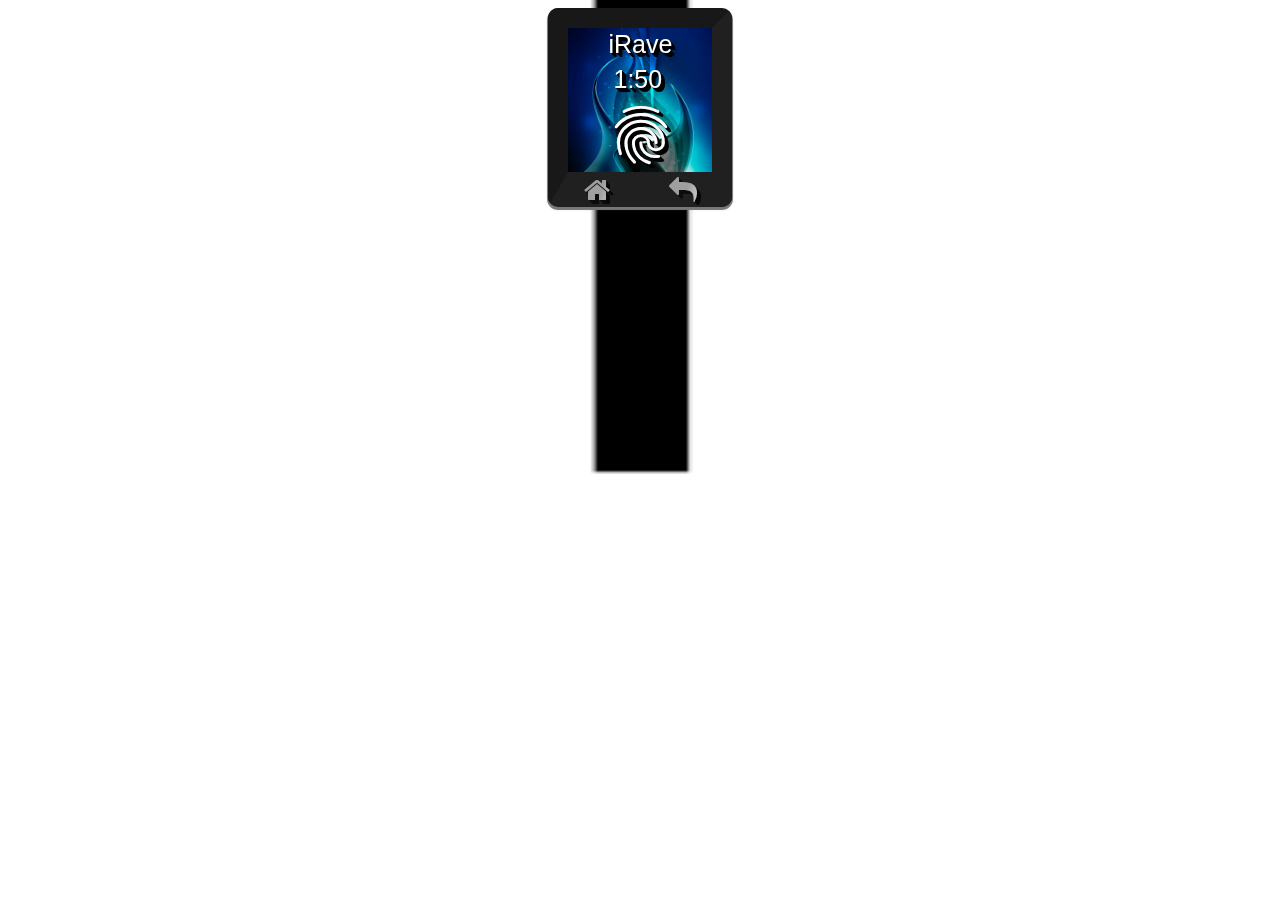
<file: index.html>
<!DOCTYPE html>
<html>
<meta charset="UTF-8">
<head>
    <link href="https://fonts.googleapis.com/icon?family=Material+Icons" rel="stylesheet">
    <link type="text/css" rel="stylesheet" href="stylesheetdrop.css">
    <link rel="stylesheet" href="https://cdnjs.cloudflare.com/ajax/libs/font-awesome/4.7.0/css/font-awesome.min.css">
    <script type="text/javascript" src="interactions.js"></script>
    <script type="text/javascript" src="jquery-3.3.1.js"></script>
    <script type="text/javascript" src="QTransform.js"></script>
    <script type="text/javascript" src="point.js"></script>
    <script type="text/javascript" src="nav.js"></script>
    <script type="text/javascript" src="shoopCart.js"></script>
</head>
<body onload="startTime()">
    <div id="watch-background">
    </div>
    <div id="iRave">
        iRave
        <p id="horas"></p>
        <i href="#" onclick="plusSlides(0); return show('MenuSecundario','iRave');" class="material-icons">fingerprint</i>
        <i class="HomeButton">
            <i class="fa fa-home" href="#" onclick="return show('iRave','iRave');"></i>
        </i>
        <i class="ReturnButton">
            <i class="fa fa-reply" href="#" onclick="return show('iRave','iRave');"></i>
        </i>
    </div>
    <div id="MenuSecundario" style="display:none">
        <div class="slideshow-container ">
            <div class="mySlides">
                <div class="text1" href="#" onclick="plusSlidesNavegacao(0);return show('MenuNavegacao','MenuSecundario')">Navegação</div>
            </div>
            <div class="mySlides">
                <div class="text2" onclick="plusSlidesPagamento(-1);return show('MenuPagamento','MenuSecundario')">Pagamento</div>
            </div>
            <div class="mySlides">
                <div class="text3" href="#" onclick="plusSlidesInformacao(0);return show('MenuInformacao','MenuSecundario')">Informação</div>
            </div>
            <div class="mySlides">
                <div class="text4">Ajuda</div>
            </div>
            <a class="prev" onclick="plusSlides(-1);">&#8249;</a>
            <a class="next" onclick="plusSlides(1);">&#8250;</a>
            <div class="dots" style="text-align:center">
                <span class="dot"></span>
                <span class="dot"></span>
                <span class="dot"></span>
                <span class="dot"></span>
            </div>
            <i class="ReturnButton">
                <i class="fa fa-reply" href="#" onclick="return show('iRave','MenuSecundario');"></i>
            </i>
            <i class="HomeButton" href="#" onclick="return show('iRave','MenuSecundario');">
                <i class="fa fa-home" href="#" onclick="return show('iRave','MenuSecundario');"></i>
            </i>
        </div>
    </div>
    <div id="MenuInformacao" style="display:none">
        <div class="slideshow-container">
            <div class="mySlidesInformacao">
                <div class="Concertos" href="#" onclick="plusSlidesDias(0);return show('MenuDias','MenuInformacao')">Atuações</div>
            </div>
            <div class="mySlidesInformacao">
                <div class="Passatempos" href="#" onclick="plusSlidesPassatempos(0);return show('MenuPassatempos','MenuInformacao')">Atividades</div>
            </div>
            <div class="mySlidesInformacao">
                <div class="Metereologia" href="#" onclick="plusSlidesDias2(0);return show('MenuDias2','MenuInformacao')">Metereologia</div>
            </div>
            <a class="prev " onclick="plusSlidesInformacao(-1);">&#8249;</a>
            <a class="next" onclick="plusSlidesInformacao(1);">&#8250;</a>
            <div class="dotsInformacao" style="text-align:center">
                <span class="dotInformacao"></span>
                <span class="dotInformacao"></span>
                <span class="dotInformacao"></span>
            </div>
            <i class="ReturnButton">
                <i class="fa fa-reply" href="#" onclick="return show('MenuSecundario','MenuInformacao');"></i>
            </i>
            <i class="HomeButton" href="#" onclick="return show('iRave','MenuInformacao');">
                <i class="fa fa-home" href="#" onclick="return show('iRave','MenuSecundario');"></i>
            </i>
        </div>
    </div>
    <div id="MenuNavegacao" style="display:none">
        <div class="slideshow-container">
            <div class="mySlidesNavegacao">
                <div class="Amigos" href="#" onclick="return show('TabelaAmigos','MenuNavegacao')">Amigos</div>
            </div>
            <div class="mySlidesNavegacao">
                <div class="PontosInteresse" href="#" onclick="plusSlidesInteresse(0);return show('MenuInteresse','MenuNavegacao')">Pontos de Interesse</div>
            </div>
            <a class="prev " onclick="plusSlidesNavegacao(-1);">&#8249;</a>
            <a class="next" onclick="plusSlidesNavegacao(1);">&#8250;</a>
            <div class="dotsNavegacao" style="text-align:center">
                <span class="dotNavegacao"></span>
                <span class="dotNavegacao"></span>
            </div>
            <i class="ReturnButton">
                <i class="fa fa-reply" href="#" onclick="return show('MenuSecundario','MenuNavegacao');"></i>
            </i>
            <i class="HomeButton" href="#" onclick="return show('iRave','MenuNavegacao');">
                <i class="fa fa-home" href="#" onclick="return show('iRave','MenuNavegacao');"></i>
            </i>
        </div>
    </div>
    <div id="MenuInteresse" style="display:none">
        <div class="slideshow-container">
            <div class="mySlidesInteresse">
                <div class="PalcosInteresse" href="#" onclick="return show('TabelaPalcos','MenuInteresse')">Palcos</div>
            </div>
            <div class="mySlidesInteresse">
                <div class="LazerInteresse" href="#" onclick="return show('TabelaLazer','MenuInteresse')">Pontos de Lazer</div>
            </div>
            <div class="mySlidesInteresse">
                <div class="RestauracaoInteresse" href="#" onclick="return show('TabelaRestauracao','MenuInteresse')">Pontos de Restauração</div>
            </div>
            <div class="mySlidesInteresse">
                <div class="WCinteresse" href="#" onclick="return show('TabelaWC','MenuInteresse')">WC's</div>
            </div>
            <a class="prev " onclick="plusSlidesInteresse(-1);">&#8249;</a>
            <a class="next" onclick="plusSlidesInteresse(1);">&#8250;</a>
            <div class="dotsInteresse" style="text-align:center">
                <span class="dotInteresse"></span>
                <span class="dotInteresse"></span>
                <span class="dotInteresse"></span>
                <span class="dotInteresse"></span>
            </div>
            <i class="ReturnButton">
                <i class="fa fa-reply" href="#" onclick="return show('MenuNavegacao','MenuInteresse');"></i>
            </i>
            <i class="HomeButton" href="#" onclick="return show('iRave','MenuInteresse');">
                <i class="fa fa-home" href="#" onclick="return show('iRave','MenuInteresse');"></i>
            </i>
        </div>
    </div>
    <div id="MenuDias" style="display:none">
        <div class="slideshow-container">
            <div class="mySlidesDias">
                <div class="Dia1" href="#" onclick="plusSlidesConcertos(0);return show('MenuConcerto','MenuDias')">Dia </div>
            </div>
            <div class="mySlidesDias">
                <div class="Dia2" href="#" onclick="plusSlidesConcertos2(-1);return show('MenuConcerto2','MenuDias')">Dia </div>
            </div>
            <a class="prev " onclick="plusSlidesDias(-1);">&#8249;</a>
            <a class="next" onclick="plusSlidesDias(1);">&#8250;</a>
            <div class="dotsDias" style="text-align:center">
                <span class="dotDia"></span>
                <span class="dotDia"></span>
            </div>
            <i class="ReturnButton">
                <i class="fa fa-reply" href="#" onclick="return show('MenuInformacao','MenuDias');"></i>
            </i>
            <i class="HomeButton" href="#" onclick="return show('iRave','MenuSecundario');">
                <i class="fa fa-home" href="#" onclick="return show('iRave','MenuDias');"></i>
            </i>
        </div>
    </div>
    <div id="MenuDias2" style="display:none">
        <div class="slideshow-container">
            <div class="mySlidesDias2">
                <div class="Dia1" href="#" onclick="return show('Metereologia1','MenuDias2')">Dia </div>
            </div>
            <div class="mySlidesDias2">
                <div class="Dia2" href="#" onclick="return show('Metereologia2','MenuDias2')">Dia </div>
            </div>
            <a class="prev " onclick="plusSlidesDias2(-1);">&#8249;</a>
            <a class="next" onclick="plusSlidesDias2(1);">&#8250;</a>
            <div class="dotsDias2" style="text-align:center">
                <span class="dotDia2"></span>
                <span class="dotDia2"></span>
            </div>
            <i class="ReturnButton">
                <i class="fa fa-reply" href="#" onclick="return show('MenuInformacao','MenuDias2');"></i>
            </i>
            <i class="HomeButton" href="#" onclick="return show('iRave','MenuDias2');">
                <i class="fa fa-home" href="#" onclick="return show('iRave','MenuDias2');"></i>
            </i>
        </div>
    </div>
    <div id="MenuConcerto" style="display:none">
        <div class="slideshow-container">
            <div class="mySlidesConcertos">
                <div class="Palco1" href="#" onclick="return show('TabelaConcertos1','MenuConcerto');">Palco </div>
            </div>
            <div class="mySlidesConcertos">
                <div class="Palco2" href="#" onclick="return show('TabelaConcertos2','MenuConcerto');">Palco </div>
            </div>
            <div class="mySlidesConcertos">
                <div class="Palco3" href="#" onclick="return show('TabelaConcertos3','MenuConcerto');">Palco </div>
            </div>
            <a class="prev " onclick="plusSlidesConcertos(-1);">&#8249;</a>
            <a class="next" onclick="plusSlidesConcertos(1);">&#8250;</a>
            <div class="dotsConcerto" style="text-align:center">
                <span class="dotConcerto"></span>
                <span class="dotConcerto"></span>
                <span class="dotConcerto"></span>
            </div>
            <i class="ReturnButton">
                <i class="fa fa-reply" href="#" onclick="return show('MenuDias','MenuConcerto');"></i>
            </i>
            <i class="HomeButton" href="#" onclick="return show('iRave','MenuConcerto');">
                <i class="fa fa-home" href="#" onclick="return show('iRave','MenuConcerto');"></i>
            </i>
        </div>
    </div>
    <div id="MenuConcerto2" style="display:none">
        <div class="slideshow-container">
            <div class="mySlidesConcertos2">
                <div class="Palco1" href="#" onclick="return show('TabelaConcertos5','MenuConcerto2');">Palco </div>
            </div>
            <div class="mySlidesConcertos2">
                <div class="Palco2" href="#" onclick="return show('TabelaConcertos6','MenuConcerto2');">Palco </div>
            </div>
            <div class="mySlidesConcertos2">
                <div class="Palco3" href="#" onclick="return show('TabelaConcertos7','MenuConcerto2');">Palco </div>
            </div>
            <a class="prev " onclick="plusSlidesConcertos2(-1);">&#8249;</a>
            <a class="next" onclick="plusSlidesConcertos2(1);">&#8250;</a>
            <div class="dotsConcerto2" style="text-align:center">
                <span class="dotConcerto2"></span>
                <span class="dotConcerto2"></span>
                <span class="dotConcerto2"></span>
            </div>
            <i class="ReturnButton">
                <i class="fa fa-reply" href="#" onclick="return show('MenuDias','MenuConcerto2');"></i>
            </i>
            <i class="HomeButton" href="#" onclick="return show('iRave','MenuConcerto2');">
                <i class="fa fa-home" href="#" onclick="return show('iRave','MenuConcerto');"></i>
            </i>
        </div>
    </div>
    <div id="MenuPassatempos" style="display:none">
        <div class="slideshow-container">
            <div class="mySlidesPassatempos">
                <div class="Zona1" href="#" onclick="return show('TabelaPassatempos1','MenuPassatempos');">Zona YORN</div>
            </div>
            <div class="mySlidesPassatempos">
                <div class="Zona2" href="#" onclick="return show('TabelaPassatempos2','MenuPassatempos');">Zona MEO</div>
            </div>
            <a class="prev " onclick="plusSlidesPassatempos(-1);">&#8249;</a>
            <a class="next" onclick="plusSlidesPassatempos(1);">&#8250;</a>
            <div class="dotsPassatempos" style="text-align:center">
                <span class="dotPassatempo"></span>
                <span class="dotPassatempo"></span>
            </div>
            <i class="ReturnButton">
                <i class="fa fa-reply" href="#" onclick="return show('MenuInformacao','MenuPassatempos');"></i>
            </i>
            <i class="HomeButton" href="#" onclick="return show('iRave','MenuPassatempos');">
                <i class="fa fa-home" href="#" onclick="return show('iRave','MenuSecundario');"></i>
            </i>
        </div>
    </div>
    <div id="MenuPagamento" style="display:none">
        <div class="slideshow-container">
            <div class="mySlidesPagamento">
                <div class="Merchandise" href="#" onclick="presentQuantity(); return show('MerchandiseList','MenuPagamento');">Merchandise</div>
            </div>
            <div class="mySlidesPagamento">
                <div class="Comida" href="#" onclick="presentQuantity(); return show('ComidaList','MenuPagamento');">Comida</div>
            </div>
            <div class="mySlidesPagamento">
                <div class="Bebidas" href="#" onclick= "plusSlidesBebida(0); return show('MenuBebida','MenuPagamento')">Bebida</div>
            </div>
            <div class="mySlidesPagamento">
                <div class="Carrinho" href="#" onclick="getSum(); return show('Car','MenuPagamento');">Carrinho</div>
            </div>
            <a class="prev " onclick="plusSlidesPagamento(-1);">&#8249;</a>
            <a class="next" onclick="plusSlidesPagamento(1);">&#8250;</a>
            <div class="dotsPagamento" style="text-align:center">
                <span class="dotPagamento"></span>
                <span class="dotPagamento"></span>
                <span class="dotPagamento"></span>
                <span class="dotPagamento"></span>
            </div>
            <i class="ReturnButton">
                <i class="fa fa-reply" href="#" onclick="return show('MenuSecundario','MenuPagamento');"></i>
            </i>
            <i class="HomeButton" href="#" onclick="return show('iRave','MenuPagamento');">
                <i class="fa fa-home" href="#" onclick="return show('iRave','MenuPagamento');"></i>
            </i>
        </div>
    </div>

    <div id="Car" style="display:none">
            <table class="LetsSeeThatCar" id="ShoopCar" style="display:table"  cellpadding="1,5">
                    <tr style="display:table-row">
                        <th >Produto</th>
                        <th>Qtd</th>
                        <th>€</th>
                        
                    </tr>
                    <tr id ="shirtDIV" style="display:none">
                        <td href="#" id="shirt_name_cart"style="display:table-cell" ></td>
                        <td id="shirt_qntCar"style="display:table-cell"></td>
                        <td id="shirt_total_price"style="display:table-cell"></td>
                    </tr>
                    <tr id ="flagDIV" style="display:none">
                        <td href="#" id="flag_name_cart" style="display:table-cell"></td>
                        <td id="flag_qntCar"style="display:table-cell"></td>
                        <td id="flag_total_price"style="display:table-cell"></td>
                    </tr>   
                    <tr id ="pussyDIV" style="display:none">
                        <td href="#" id="pussy_name_cart" style="display:table-cell"></td>
                        <td id="pussy_qntCar"style="display:table-cell"></td>
                        <td id="pussy_total_price"style="display:table-cell"></td>
                    </tr>
                    <tr id ="fartDIV" style="display:none">
                        <td href="#" id="fart_name_cart" style="display:table-cell"></td>
                        <td id="fart_qntCar"style="display:table-cell"></td>
                        <td id="fart_total_price"style="display:table-cell"></td>
                    </tr>
                    <tr id ="burguerDIV" style="display:none">
                            <td href="#" id="burguer_name_cart"style="display:table-cell" ></td>
                            <td id="burguer_qntCar"style="display:table-cell"></td>
                            <td id="burguer_total_price"style="display:table-cell"></td>
                        </tr>
                        <tr id ="hotdogDIV" style="display:none">
                            <td href="#" id="hotdog_name_cart" style="display:table-cell"></td>
                            <td id="hotdog_qntCar"style="display:table-cell"></td>
                            <td id="hotdog_total_price"style="display:table-cell"></td>
                        </tr>   
                        <tr id ="pizzaDIV" style="display:none">
                            <td href="#" id="pizza_name_cart" style="display:table-cell"></td>
                            <td id="pizza_qntCar" style="display:table-cell"></td>
                            <td id="pizza_total_price" style="display:table-cell"></td>
                        </tr>
                        <tr id ="kebabDIV" style="display:none">
                            <td href="#" id="kebab_name_cart"style="display:table-cell" ></td>
                            <td id="kebab_qntCar"style="display:table-cell"></td>
                            <td id="kebab_total_price"style="display:table-cell"></td>
                        </tr>

                        <tr id ="cervejaDIV" style="display:none">
                                <td href="#" id="cerveja_name_cart"style="display:table-cell" ></td>
                                <td id="cerveja_qntCar"style="display:table-cell"></td>
                                <td id="cerveja_total_price"style="display:table-cell"></td>
                            </tr>
                            <tr id ="sangriaDIV" style="display:none">
                                <td href="#" id="sangria_name_cart"style="display:table-cell" ></td>
                                <td id="sangria_qntCar"style="display:table-cell"></td>
                                <td id="sangria_total_price"style="display:table-cell"></td>
                            </tr>   
                            <tr id ="sidraDIV" style="display:none">
                                <td href="#" id="sidra_name_cart"style="display:table-cell" ></td>
                                <td id="sidra_qntCar"style="display:table-cell"></td>
                                <td id="sidra_total_price"style="display:table-cell"></td>
                            </tr>
                            <tr id ="vinhoDIV" style="display:none">
                                <td href="#" id="vinho_name_cart" style="display:table-cell"></td>
                                <td id="vinho_qntCar"style="display:table-cell"></td>
                                <td id="vinho_total_price"style="display:table-cell"></td>
                            </tr>

                            <tr id ="iceteaDIV" style="display:none">
                                    <td href="#" id="icetea_name_cart"style="display:table-cell" ></td>
                                    <td id="icetea_qntCar"style="display:table-cell"></td>
                                    <td id="icetea_total_price"style="display:table-cell"></td>
                                </tr>
                                <tr id ="cocacolaDIV" style="display:none">
                                    <td href="#" id="cocacola_name_cart"style="display:table-cell" ></td>
                                    <td id="cocacola_qntCar"style="display:table-cell"></td>
                                    <td id="cocacola_total_price"style="display:table-cell"></td>
                                </tr>   
                                <tr id ="compalDIV" style="display:none">
                                    <td href="#" id="compal_name_cart"style="display:table-cell" ></td>
                                    <td id="compal_qntCar" style="display:table-cell"></td>
                                    <td id="compal_total_price" style="display:table-cell"></td>
                                </tr>
                                <tr id ="limonadaDIV" style="display:none">
                                    <td href="#" id="limonada_name_cart"style="display:table-cell" ></td>
                                    <td id="limonada_qntCar"style="display:table-cell"></td>
                                    <td id="limonada_total_price"style="display:table-cell"></td>
                                </tr>
            </table>
         
            <a class="PreçoTotal" href="#" onclick = "return show('YouSureFinalScreen','Car');">Clique para pagar</a>
           
            <input type="shopcar_price" id="shopcar_price" value="0" />
            <label class="unit">€</label>
            <i class="ReturnButton">
                    <i class="fa fa-reply" href="#" onclick="return show('MenuPagamento','Car');"></i>
                </i>
                <i class="HomeButton" href="#" onclick="return show('iRave','Car');">
                    <i class="fa fa-home" href="#" onclick="return show('iRave','Car');"></i>
                </i>
    </div>

    <div id="MerchandiseList" style="display:none">
        <table class="PayWhatYouOwe" id="Merchandise" cellpadding="1,5">
            <tr>
                <th>Produto</th>
                <th>Qtd</th>
               
            </tr>
            <tr>
                <td href="#" id="shirt_name" onclick="return show('ShirtMerch','MerchandiseList');"></td>
                <td id="shirt_qnt"></td>
            </tr>
            <tr>
                <td href="#" id="flag_name" onclick="return show('FlagMerch','MerchandiseList');"></td>
                <td id="flag_qnt"></td>
            </tr>   
            <tr>
                <td href="#" id="pussy_name" onclick="return show('PussyMerch','MerchandiseList');"></td>
                <td id="pussy_qnt"></td>
            </tr>
            <tr>
                <td href="#" id="fart_name" onclick="return show('FartMerch','MerchandiseList');"></td>
                <td id="fart_qnt"></td>
            </tr>
        <i class="ReturnButton">
            <i class="fa fa-reply" href="#" onclick="return show('MenuPagamento','MerchandiseList');"></i>
        </i>
        <i class="HomeButton" href="#" onclick="return show('iRave','MerchandiseList');">
            <i class="fa fa-home" href="#" onclick="return show('iRave','MerchandiseList');"></i>
        </i>
    </table>
    </div>

    <div id="ShirtMerch" style="display:none">
           
            <div class="value-button-shirt" id="decrease-shirt" onclick="decreaseValueShirt()" value="Decrease Value">-</div>
            <input type="number_shirt" id="number_shirt" value="0" />
            <div class="value-button-shirt" id="increase-shirt" onclick="increaseValueShirt()" value="Increase Value">+</div>
            <input type="shirt_price" id="shirt_price" value="10.0" />
            <a class="Euro"></a>
            <a class="imgshirt"></a>
        <i class="ReturnButton">
                <i class="fa fa-reply" href="#" onclick="presentQuantity(); return show('MerchandiseList','ShirtMerch');"></i>
            </i>
            <i class="HomeButton" href="#" onclick=" presentQuantity(); return show('iRave','ShirtMerch');">
                <i class="fa fa-home" href="#" onclick=" presentQuantity(); return show('iRave','ShirtMerch');"></i>
            </i>

    </div>

    <div id="FlagMerch" style="display:none">
           
                    <div class="value-button-flag" id="decrease-flag" onclick="decreaseValueFlag()" value="Decrease Value">-</div>
                    <input type="number_flag" id="number_flag" value="0" />
                    <div class="value-button-flag" id="increase-flag" onclick="increaseValueFlag()" value="Increase Value">+</div>
                    <input type="flag_price" id="flag_price" value="22.0" />
                    <a class="Euro"></a>
                    <a class="imgflag"></a>
                <i class="ReturnButton">
                        <i class="fa fa-reply" href="#" onclick=" presentQuantity(); return show('MerchandiseList','FlagMerch');"></i>
                    </i>
                    <i class="HomeButton" href="#" onclick=" presentQuantity(); return show('iRave','FlagMerch');">
                        <i class="fa fa-home" href="#" onclick=" presentQuantity(); return show('iRave','FlagMerch');"></i>
                    </i>
    </div>
    
    <div id="PussyMerch" style="display:none">
           
                    <div class="value-button-pussy" id="decrease-pussy" onclick="decreaseValuePussy()" value="Decrease Value">-</div>
                    <input type="number_pussy" id="number_pussy" value="0" />
                    <div class="value-button-pussy" id="increase-pussy" onclick="increaseValuePussy()" value="Increase Value">+</div>
                    <input type="pussy_price" id="pussy_price" value="17.0" />
                    <a class="Euro"></a>
                    <a class="imgPin"></a>
                <i class="ReturnButton">
                        <i class="fa fa-reply" href="#" onclick=" presentQuantity(); return show('MerchandiseList','PussyMerch');"></i>
                    </i>
                    <i class="HomeButton" href="#" onclick=" presentQuantity(); return show('iRave','PussyMerch');">
                        <i class="fa fa-home" href="#" onclick=" presentQuantity(); return show('iRave','PussyMerch');"></i>
                    </i>
    </div>

    <div id="FartMerch" style="display:none">
            
                    <div class="value-button-fart" id="decrease-fart" onclick="decreaseValueFart()" value="Decrease Value">-</div>
                    <input type="number_fart" id="number_fart" value="0" />
                    <div class="value-button-fart" id="increase-fart" onclick="increaseValueFart()" value="Increase Value">+</div>
                    <input type="fart_price" id="fart_price" value="18.0" />
                    <a class="Euro"></a>
                    <a class="imgPowerBank"></a>
                <i class="ReturnButton">
                        <i class="fa fa-reply" href="#" onclick="presentQuantity(); return show('MerchandiseList','FartMerch');"></i>
                    </i>
                    <i class="HomeButton" href="#" onclick="presentQuantity(); return show('iRave','FartMerch');">
                        <i class="fa fa-home" href="#" onclick="presentQuantity(); return show('iRave','FartMerch');"></i>
                    </i>
    </div>

    <div id="ComidaList" style="display:none">
        <table class="PayWhatYouOwe" id="Comida" cellpadding="1,5">
            <tr>
                <th>Produto</th>
                <th>Qtd</th>
            </tr>
            <tr>
                <td href="#" id="burguer_name" onclick="return show('BurguerMerch','ComidaList');"></td>
                <td id="burguer_qnt"></td>
            </tr>
            <tr>
                <td href="#" id="hotdog_name" onclick="return show('HotdogMerch','ComidaList');"></td>
                <td id="hotdog_qnt"></td>
            </tr>   
            <tr>
                <td href="#" id="pizza_name" onclick="return show('PizzaMerch','ComidaList');"></td>
                <td id="pizza_qnt"></td>
            </tr>
            <tr>
                <td href="#" id="kebab_name" onclick="return show('KebabMerch','ComidaList');"></td>
                <td id="kebab_qnt"></td>
            </tr>
        <i class="ReturnButton">
            <i class="fa fa-reply" href="#" onclick="return show('MenuPagamento','ComidaList');"></i>
        </i>
        <i class="HomeButton" href="#" onclick="return show('iRave','ComidaList');">
            <i class="fa fa-home" href="#" onclick="return show('iRave','ComidaList');"></i>
        </i>
    </table>
    </div>

    <div id="BurguerMerch" style="display:none">
           
        <div class="value-button-burguer" id="decrease-burguer" onclick="decreaseValueBurguer()" value="Decrease Value">-</div>
        <input type="number_burguer" id="number_burguer" value="0" />
        <div class="value-button-burguer" id="increase-burguer" onclick="increaseValueBurguer()" value="Increase Value">+</div>
        <input type="burguer_price" id="burguer_price" value="8.0" />
        <a class="Euro"></a>
        <a class="imgburguer"></a>
    <i class="ReturnButton">
            <i class="fa fa-reply" href="#" onclick="presentQuantity(); return show('ComidaList','BurguerMerch');"></i>
        </i>
        <i class="HomeButton" href="#" onclick=" presentQuantity(); return show('iRave','BurguerMerch');">
            <i class="fa fa-home" href="#" onclick=" presentQuantity(); return show('iRave','BurguerMerch');"></i>
        </i>
</div>


<div id="HotdogMerch" style="display:none">
           
    <div class="value-button-hotdog" id="decrease-hotdog" onclick="decreaseValueHotDog()" value="Decrease Value">-</div>
    <input type="number_hotdog" id="number_hotdog" value="0" />
    <div class="value-button-hotdog" id="increase-hotdog" onclick="increaseValueHotDog()" value="Increase Value">+</div>
    <input type="hotdog_price" id="hotdog_price" value="5.0" />
    <a class="Euro"></a>
    <a class="imghotdog"></a>
<i class="ReturnButton">
        <i class="fa fa-reply" href="#" onclick=" presentQuantity(); return show('ComidaList','HotdogMerch');"></i>
    </i>
    <i class="HomeButton" href="#" onclick=" presentQuantity(); return show('iRave','HotdogMerch');">
        <i class="fa fa-home" href="#" onclick=" presentQuantity(); return show('iRave','HotdogMerch');"></i>
    </i>
</div>

<div id="PizzaMerch" style="display:none">
           
    <div class="value-button-pizza" id="decrease-pizza" onclick="decreaseValuePizza()" value="Decrease Value">-</div>
    <input type="number_pizza" id="number_pizza" value="0" />
    <div class="value-button-pizza" id="increase-pizza" onclick="increaseValuePizza()" value="Increase Value">+</div>
    <input type="pizza_price" id="pizza_price" value="5.0" />
    <a class="Euro"></a>
    <a class="imgpizza"></a>
<i class="ReturnButton">
        <i class="fa fa-reply" href="#" onclick=" presentQuantity(); return show('ComidaList','PizzaMerch');"></i>
    </i>
    <i class="HomeButton" href="#" onclick=" presentQuantity(); return show('iRave','PizzaMerch');">
        <i class="fa fa-home" href="#" onclick=" presentQuantity(); return show('iRave','PizzaMerch');"></i>
    </i>
</div>

<div id="KebabMerch" style="display:none">
           
    <div class="value-button-kebab" id="decrease-kebab" onclick="decreaseValueKebab()" value="Decrease Value">-</div>
    <input type="number_kebab" id="number_kebab" value="0" />
    <div class="value-button-kebab" id="increase-kebab" onclick="increaseValueKebab()" value="Increase Value">+</div>
    <input type="kebab_price" id="kebab_price" value="3.0" />
    <a class="Euro"></a>
    <a class="imgkebab"></a>
<i class="ReturnButton">
        <i class="fa fa-reply" href="#" onclick=" presentQuantity(); return show('ComidaList','KebabMerch');"></i>
    </i>
    <i class="HomeButton" href="#" onclick=" presentQuantity(); return show('iRave','KebabMerch');">
        <i class="fa fa-home" href="#" onclick=" presentQuantity(); return show('iRave','KebabMerch');"></i>
    </i>
</div>

<div id="AlcoolList" style="display:none">
        <table class="PayWhatYouOwe" id="Alcool" cellpadding="1,5">
            <tr>
                <th>Produto</th>
                <th>Qtd</th>
               
            </tr>
            <tr>
                    <td href="#" id="cerveja_name" onclick="return show('CervejaMerch','AlcoolList');"></td>
                    <td id="cerveja_qnt"></td>
                </tr>   
            <tr>
                <td href="#" id="sangria_name" onclick="return show('SangriaMerch','AlcoolList');"></td>
                <td id="sangria_qnt"></td>
            </tr>   
            <tr>
                <td href="#" id="sidra_name" onclick="return show('CidraMerch','AlcoolList');"></td>
                <td id="sidra_qnt"></td>
            </tr>
            <tr>
                <td href="#" id="vinho_name" onclick="return show('VinhoMerch','AlcoolList');"></td>
                <td id="vinho_qnt"></td>
            </tr>
        <i class="ReturnButton">
            <i class="fa fa-reply" href="#" onclick="return show('MenuBebida','AlcoolList');"></i>
        </i>
        <i class="HomeButton" href="#" onclick="return show('iRave','AlcoolList');">
            <i class="fa fa-home" href="#" onclick="return show('iRave','AlcoolList');"></i>
        </i>
    </table>
    </div>

    <div id="CervejaMerch" style="display:none">
           
            <div class="value-button-cerveja" id="decrease-cerveja" onclick="decreaseValueCerveja()" value="Decrease Value">-</div>
            <input type="number_cerveja" id="number_cerveja" value="0" />
            <div class="value-button-kebab" id="increase-cerveja" onclick="increaseValueCerveja()" value="Increase Value">+</div>
            <input type="cerveja_price" id="cerveja_price" value="3.0" />
            <a class="Euro"></a>
            <a class="imgcerveja"></a>
        <i class="ReturnButton">
                <i class="fa fa-reply" href="#" onclick=" presentQuantity(); return show('AlcoolList','CervejaMerch');"></i>
            </i>
            <i class="HomeButton" href="#" onclick=" presentQuantity(); return show('iRave','CervejaMerch');">
                <i class="fa fa-home" href="#" onclick=" presentQuantity(); return show('iRave','CervejaMerch');"></i>
            </i>
        </div>

        <div id="SangriaMerch" style="display:none">
           
                <div class="value-button-sangria" id="decrease-sangria" onclick="decreaseValueSangria()" value="Decrease Value">-</div>
                <input type="number_sangria" id="number_sangria" value="0" />
                <div class="value-button-sangria" id="increase-sangria" onclick="increaseValueSangria()" value="Increase Value">+</div>
                <input type="sangria_price" id="sangria_price" value="3.0" />
                <a class="Euro"></a>
                <a class="imgsangria"></a>
            <i class="ReturnButton">
                    <i class="fa fa-reply" href="#" onclick=" presentQuantity(); return show('AlcoolList','SangriaMerch');"></i>
                </i>
                <i class="HomeButton" href="#" onclick=" presentQuantity(); return show('iRave','SangriaMerch');">
                    <i class="fa fa-home" href="#" onclick=" presentQuantity(); return show('iRave','SangriaMerch');"></i>
                </i>
            </div>

            <div id="CidraMerch" style="display:none">
           
                    <div class="value-button-sidra" id="decrease-sidra" onclick="decreaseValueSidra()" value="Decrease Value">-</div>
                    <input type="number_sidra" id="number_sidra" value="0" />
                    <div class="value-button-sidra" id="increase-sidra" onclick="increaseValueSidra()" value="Increase Value">+</div>
                    <input type="sidra_price" id="sidra_price" value="3.0" />
                    <a class="Euro"></a>
                    <a class="imgsidra"></a>
                <i class="ReturnButton">
                        <i class="fa fa-reply" href="#" onclick=" presentQuantity(); return show('AlcoolList','CidraMerch');"></i>
                    </i>
                    <i class="HomeButton" href="#" onclick=" presentQuantity(); return show('iRave','CidraMerch');">
                        <i class="fa fa-home" href="#" onclick=" presentQuantity(); return show('iRave','CidraMerch');"></i>
                    </i>
                </div>

                <div id="VinhoMerch" style="display:none">
           
                        <div class="value-button-vinho" id="decrease-vinho" onclick="decreaseValueVinho()" value="Decrease Value">-</div>
                        <input type="number_vinho" id="number_vinho" value="0" />
                        <div class="value-button-vinho" id="increase-vinho" onclick="increaseValueVinho()" value="Increase Value">+</div>
                        <input type="vinho_price" id="vinho_price" value="3.0" />
                        <a class="Euro"></a>
                        <a class="imgvinho"></a>
                    <i class="ReturnButton">
                            <i class="fa fa-reply" href="#" onclick=" presentQuantity(); return show('AlcoolList','VinhoMerch');"></i>
                        </i>
                        <i class="HomeButton" href="#" onclick=" presentQuantity(); return show('iRave','VinhoMerch');">
                            <i class="fa fa-home" href="#" onclick=" presentQuantity(); return show('iRave','VinhoMerch');"></i>
                        </i>
                    </div>

                    <div id="SemAlcoolList" style="display:none">
                            <table class="PayWhatYouOwe" id="SemAlcool" cellpadding="1,5">
                                <tr>
                                    <th>Produto</th>
                                    <th>Qtd</th>
                                   
                                </tr>
                                <tr>
                                        <td href="#" id="icetea_name" onclick="return show('IceTeaMerch','SemAlcoolList');"></td>
                                        <td id="icetea_qnt"></td>
                                    </tr>   
                                <tr>
                                    <td href="#" id="cocacola_name" onclick="return show('CocaColaMerch','SemAlcoolList');"></td>
                                    <td id="cocacola_qnt"></td>
                                </tr>   
                                <tr>
                                    <td href="#" id="compal_name" onclick="return show('CompalMerch','SemAlcoolList');"></td>
                                    <td id="compal_qnt"></td>
                                </tr>
                                <tr>
                                    <td href="#" id="limonada_name" onclick="return show('LimonadaMerch','SemAlcoolList');"></td>
                                    <td id="limonada_qnt"></td>
                                </tr>
                            <i class="ReturnButton">
                                <i class="fa fa-reply" href="#" onclick="return show('MenuBebida','SemAlcoolList');"></i>
                            </i>
                            <i class="HomeButton" href="#" onclick="return show('iRave','SemAlcoolList');">
                                <i class="fa fa-home" href="#" onclick="return show('iRave','SemAlcoolList');"></i>
                            </i>
                        </table>
                        </div>

                        <div id="IceTeaMerch" style="display:none">
           
                                <div class="value-button-icetea" id="decrease-icetea" onclick="decreaseValueIceTea()" value="Decrease Value">-</div>
                                <input type="number_icetea" id="number_icetea" value="0" />
                                <div class="value-button-icetea" id="increase-icetea" onclick="increaseValueIceTea()" value="Increase Value">+</div>
                                <input type="icetea_price" id="icetea_price" value="3.0" />
                                <a class="Euro"></a>
                                <a class="imgicetea"></a>
                            <i class="ReturnButton">
                                    <i class="fa fa-reply" href="#" onclick=" presentQuantity(); return show('SemAlcoolList','IceTeaMerch');"></i>
                                </i>
                                <i class="HomeButton" href="#" onclick=" presentQuantity(); return show('iRave','IceTeaMerch');">
                                    <i class="fa fa-home" href="#" onclick=" presentQuantity(); return show('iRave','IceTeaMerch');"></i>
                                </i>
                            </div>


                        
                <div id="CocaColaMerch" style="display:none">
           
                        <div class="value-button-cocacola" id="decrease-cocacola" onclick="decreaseValueCocaCola()" value="Decrease Value">-</div>
                        <input type="number_cocacola" id="number_cocacola" value="0" />
                        <div class="value-button-cocacola" id="increase-cocacola" onclick="increaseValueCocaCola()" value="Increase Value">+</div>
                        <input type="cocacola_price" id="cocacola_price" value="3.0" />
                        <a class="Euro"></a>
                        <a class="imgcocacola"></a>
                    <i class="ReturnButton">
                            <i class="fa fa-reply" href="#" onclick=" presentQuantity(); return show('SemAlcoolList','CocaColaMerch');"></i>
                        </i>
                        <i class="HomeButton" href="#" onclick=" presentQuantity(); return show('iRave','CocaColaMerch');">
                            <i class="fa fa-home" href="#" onclick=" presentQuantity(); return show('iRave','CocaColaMerch');"></i>
                        </i>
                    </div>

                
                    <div id="CompalMerch" style="display:none">
           
                            <div class="value-button-compal" id="decrease-compal" onclick="decreaseValueCompal()" value="Decrease Value">-</div>
                            <input type="number_compal" id="number_compal" value="0" />
                            <div class="value-button-compal" id="increase-compal" onclick="increaseValueCompal()" value="Increase Value">+</div>
                            <input type="compal_price" id="compal_price" value="3.0" />
                            <a class="Euro"></a>
                            <a class="imgcompal"></a>
                        <i class="ReturnButton">
                                <i class="fa fa-reply" href="#" onclick=" presentQuantity(); return show('SemAlcoolList','CompalMerch');"></i>
                            </i>
                            <i class="HomeButton" href="#" onclick=" presentQuantity(); return show('iRave','CompalMerch');">
                                <i class="fa fa-home" href="#" onclick=" presentQuantity(); return show('iRave','CompalMerch');"></i>
                            </i>
                        </div>

                
                        <div id="LimonadaMerch" style="display:none">
           
                                <div class="value-button-limonada" id="decrease-limonada" onclick="decreaseValueLimonada()" value="Decrease Value">-</div>
                                <input type="number_limonada" id="number_limonada" value="0" />
                                <div class="value-button-limonada" id="increase-limonada" onclick="increaseValueLimonada()" value="Increase Value">+</div>
                                <input type="limonada_price" id="limonada_price" value="3.0" />
                                <a class="Euro"></a>
                                <a class="imglimonada"></a>
                            <i class="ReturnButton">
                                    <i class="fa fa-reply" href="#" onclick=" presentQuantity(); return show('SemAlcoolList','LimonadaMerch');"></i>
                                </i>
                                <i class="HomeButton" href="#" onclick=" presentQuantity(); return show('iRave','LimonadaMerch');">
                                    <i class="fa fa-home" href="#" onclick=" presentQuantity(); return show('iRave','LimonadaMerch');"></i>
                                </i>
                            </div>
                    
                              
                              <div id="Checkout" style="display:none">
                                      <table class="PayWhatYouOwe"  cellpadding="1,5">
                                              <tr>
                                                  <th >Produto</th>
                                                  <th>Tempo</th>
                                              </tr>
                                              <tr id ="shirtDIV1" style="display:none">
                                                  <td id="shirt_name_checkout" onclick="show('EcranRecolha1','Checkout')" style="display:table-cell" ></td>
                                                  <td id="shirt_timer" style="display:table-cell"></td>                 </tr>
                                                </tr>
                                                <tr id ="flagDIV1" style="display:none">
                                                    <td id="flag_name_checkout" onclick="show('EcranRecolha1','Checkout')" style="display:table-cell"></td>
                                                    <td id="flag_timer" style="display:table-cell"></td>                 </tr>
                                          
                                                </tr>
                                                <tr id ="pussyDIV1" style="display:none">
                                                    <td id="pussy_name_checkout" onclick="show('EcranRecolha1','Checkout')" style="display:table-cell" ></td>
                                                    <td id="pussy_timer" style="display:table-cell"></td>                 </tr>
                                          
                                                </tr>
                                                <tr id ="fartDIV1" style="display:none">
                                                    <td id="fart_name_checkout" onclick="show('EcranRecolha1','Checkout')" style="display:table-cell"></td>
                                                    <td id="fart_timer" style="display:table-cell"></td>                 </tr>
                                          
                                                </tr>
                                                <tr id ="burguerDIV1" style="display:none">
                                                    <td id="burguer_name_checkout" onclick="show('EcranRecolha2','Checkout')" style="display:table-cell"></td>
                                                    <td id="burguer_timer" style="display:table-cell"></td>                 </tr>
                                          
                                                </tr>
                                                <tr id ="hotdogDIV1" style="display:none">
                                                    <td id="hotdog_name_checkout" onclick="show('EcranRecolha2','Checkout')" style="display:table-cell"></td>
                                                    <td id="hotdog_timer" style="display:table-cell"></td>                 </tr>
                                          
                                                </tr>
                                                <tr id ="pizzaDIV1" style="display:none">
                                                    <td id="pizza_name_checkout" onclick="show('EcranRecolha2','Checkout')" style="display:table-cell"></td>
                                                    <td id="pizza_timer" style="display:table-cell"></td>                 </tr>
                                          
                                                </tr>
                                                <tr id ="kebabDIV1" style="display:none">
                                                    <td id="kebab_name_checkout"  onclick="show('EcranRecolha2','Checkout')" style="display:table-cell"></td>
                                                    <td id="kebab_timer" style="display:table-cell"></td>                 </tr>
                                          
                                                </tr>
                                                <tr id ="cervejaDIV1" style="display:none">
                                                    <td id="cerveja_name_checkout" onclick="show('EcranRecolha3','Checkout')" style="display:table-cell" ></td>
                                                    <td id="cerveja_timer" style="display:table-cell"></td>                 </tr>
                                          
                                                </tr>
                                                <tr id ="sangriaDIV1" style="display:none">
                                                    <td id="sangria_name_checkout"  onclick="show('EcranRecolha3','Checkout')" style="display:table-cell" ></td>
                                                    <td id="sangria_timer" style="display:table-cell"></td>                 </tr>


                                                    <tr id ="sidraDIV1" style="display:none">
                                                            <td id="sidra_name_checkout" onclick="show('EcranRecolha3','Checkout')" style="display:table-cell" ></td>
                                                            <td id="sidra_timer" style="display:table-cell"></td>                 </tr>
                                                  
                                                        </tr>


                                                        <tr id ="vinhoDIV1" style="display:none">
                                                            <td id="vinho_name_checkout" onclick="show('EcranRecolha3','Checkout')" style="display:table-cell" ></td>
                                                            <td id="vinho_timer"style="display:table-cell"></td>                 </tr>



                                                            <tr id ="iceteaDIV1" style="display:none">
                                                                    <td id="icetea_name_checkout" onclick="show('EcranRecolha4','Checkout')" style="display:table-cell"></td>
                                                                    <td id="icetea_timer" style="display:table-cell"></td>                 </tr>
                                                          
                                                                </tr>


                                                                <tr id ="cocacolaDIV1" style="display:none">
                                                                    <td id="cocacola_name_checkout" onclick="show('EcranRecolha4','Checkout')" style="display:table-cell"></td>
                                                                    <td id="cocacola_timer"style="display:table-cell"></td>                 </tr>

                                                                    <tr id ="compalDIV1" style="display:none">
                                                                            <td id="compal_name_checkout" onclick="show('EcranRecolha4','Checkout')" style="display:table-cell" ></td>
                                                                            <td id="compal_timer"style="display:table-cell"></td>                 </tr>
                                                                  
                                                                        </tr>



                                                                        <tr id ="limonadaDIV1" style="display:none">
                                                                            <td id="limonada_name_checkout" onclick="show('EcranRecolha4','Checkout')" style="display:table-cell"></td>
                                                                            <td id="limonada_timer"style="display:table-cell"></td>                 </tr>
                                          
                                                    
                                          
                                                          
                                      </table>  
                                      <i class="ReturnButton">
                                          <i class="fa fa-reply" href="#" onclick=" presentQuantity(); return show('MenuPagamento','Checkout');"></i>
                                      </i>
                                      <i class="HomeButton" href="#" onclick=" presentQuantity(); return show('iRave','Checkout');">
                                          <i class="fa fa-home" href="#" onclick=" presentQuantity(); return show('iRave','Checkout');"></i>
                                      </i>   
                                  </div>
                
                                  <div id="EcranRecolha1" style="display:none">
                                        <div>
                                            <span>Dirija-se à ZONA MEO!</span>
                                            <i class="ReturnButton">
                                                    <i class="fa fa-reply" href="#" onclick=" presentQuantity(); return show('Checkout','EcranRecolha1');"></i>
                                                </i>
                                                <i class="HomeButton" href="#" onclick=" presentQuantity(); return show('iRave','EcranRecolha1');">
                                                    <i class="fa fa-home" href="#" onclick=" presentQuantity(); return show('iRave','EcranRecolha1');"></i>
                                                </i>   
                                        </div>
                                    </div>

                                    <div id="YouSureFinalScreen" style="display:none">
                                            <div>
                                                <span>Tem a certeza que quer continuar?</span>
                                            <div class="YesButton"  href="#" onclick=" startTimeCounters(); return show('Checkout','YouSureFinalScreen');"></div> ´
                                            <div class="NoButton"  href="#" onclick=" startTimeCounters(); return show('Car','YouSureFinalScreen');"></div> 
                                            <i class="ReturnButton">
                                                <i class="fa fa-reply" href="#" onclick=" show('Car','YouSureFinalScreen');"></i>
                                            </i>
                                            <i class="HomeButton" href="#" onclick="show('iRave','YouSureFinalScreen');">
                                                <i class="fa fa-home" href="#" onclick=" show('iRave','YouSureFinalScreen');"></i>
                                            </i>
                                        </div>
                                  </div>

                                    <div id="EcranRecolha2" style="display:none">
                                            <div>
                                                <span>Dirija-se à Zona da Restauração 1!</span>
                                                <i class="ReturnButton">
                                                        <i class="fa fa-reply" href="#" onclick=" presentQuantity(); return show('Checkout','EcranRecolha2');"></i>
                                                    </i>
                                                    <i class="HomeButton" href="#" onclick=" presentQuantity(); return show('iRave','EcranRecolha2');">
                                                        <i class="fa fa-home" href="#" onclick=" presentQuantity(); return show('iRave','EcranRecolha2');"></i>
                                                    </i>   
                                            </div>
                                        </div>
                                        <div id="EcranRecolha3" style="display:none">
                                                <div>
                                                    <span>Dirija-se à Zona de Restauração 1!</span>
                                                    <i class="ReturnButton">
                                                            <i class="fa fa-reply" href="#" onclick=" presentQuantity(); return show('Checkout','EcranRecolha3');"></i>
                                                        </i>
                                                        <i class="HomeButton" href="#" onclick=" presentQuantity(); return show('iRave','EcranRecolha3');">
                                                            <i class="fa fa-home" href="#" onclick=" presentQuantity(); return show('iRave','EcranRecolha3');"></i>
                                                        </i>   
                                                </div>
                                            </div>
                                            <div id="EcranRecolha4" style="display:none">
                                                    <div>
                                                        <span>Dirija-se à Zona de Restauração 2!</span>
                                                        <i class="ReturnButton">
                                                                <i class="fa fa-reply" href="#" onclick=" presentQuantity(); return show('Checkout','EcranRecolha4');"></i>
                                                            </i>
                                                            <i class="HomeButton" href="#" onclick=" presentQuantity(); return show('iRave','EcranRecolha4');">
                                                                <i class="fa fa-home" href="#" onclick=" presentQuantity(); return show('iRave','EcranRecolha4');"></i>
                                                            </i>   
                                                    </div>
                                                </div>
                                              
                                
    <div id="TabelaConcertos2" style="display:none">
        <table class="infoC" cellpadding="1,5">
            <tr>
                <th>Artista(s)</th>
                <th>Hora</th>
            </tr>
            <tr>
                <td>NiN</td>
                <td>22:30</td>
            </tr>
            <tr>
                <td>Snow Patrol</td>
                <td>23:30</td>
            </tr>
            <tr>
                <td>D'Alva</td>
                <td>00:30</td>
            </tr>
            <tr>
                <td>Artic Monkeys</td>
                <td>01:30</td>
            </tr>
            <i class="ReturnButton">
                <i class="fa fa-reply" href="#" onclick="return show('MenuConcerto','TabelaConcertos2');"></i>
            </i>
            <i class="HomeButton" href="#" onclick="return show('iRave','MenuPassatempos');">
                <i class="fa fa-home" href="#" onclick="return show('iRave','TabelaConcertos2');"></i>
            </i>
        </table>
    </div>
    <div id="TabelaConcertos3" style="display:none">
        <table class="infoC" cellpadding="1,5">
            <tr>
                <th>Artista(s)</th>
                <th>Hora</th>
            </tr>
            <tr>
                <td>DJ Glue</td>
                <td>23:30</td>
            </tr>
            <tr>
                <td>Fumaxa</td>
                <td>00:30</td>
            </tr>
            <tr>
                <td>Jain</td>
                <td>01:30</td>
            </tr>
            <tr>
                <td>Spdeville</td>
                <td>02:30</td>
            </tr>
            <i class="ReturnButton">
                <i class="fa fa-reply" href="#" onclick="return show('MenuConcerto','TabelaConcertos3');"></i>
            </i>
            <i class="HomeButton" href="#" onclick="return show('iRave','MenuPassatempos');">
                <i class="fa fa-home" href="#" onclick="return show('iRave','TabelaConcertos3');"></i>
            </i>
        </table>
    </div>
    <div id="TabelaConcertos1" style="display:none">
        <table class="infoC" cellpadding="1,5">
            <tr>
                <th>Artista(s)</th>
                <th>Hora</th>
            </tr>
            <tr>
                <td>Khalid</td>
                <td>21:30</td>
            </tr>
            <tr>
                <td>Friendly Fires</td>
                <td>22:30</td>
            </tr>
            <tr>
                <td>Wolf Alice</td>
                <td>23:30</td>
            </tr>
            <tr>
                <td>Sampha</td>
                <td>00:30</td>
            </tr>
            <i class="ReturnButton">
                <i class="fa fa-reply" href="#" onclick="return show('MenuConcerto','TabelaConcertos1');"></i>
            </i>
            <i class="HomeButton" href="#" onclick="return show('iRave','MenuPassatempos');">
                <i class="fa fa-home" href="#" onclick="return show('iRave','TabelaConcertos1');"></i>
            </i>
        </table>
    </div>
    <div id="TabelaPassatempos1" style="display:none">
        <table class="info" cellpadding="1,5">
            <tr>
                <th>Atividades</th>
            </tr>
            <tr>
                <td href="#" onclick="return show('Atividade1','TabelaPassatempos1');">Escalada</td>
            </tr>
            <tr>
                <td href="#" onclick="return show('Atividade2','TabelaPassatempos1');">Futebol de praia</td>
            </tr>
            <tr>
                <td href="#" onclick="return show('Atividade3','TabelaPassatempos1');">Bungee jumping</td>
            </tr>
            <tr>
                <td href="#" onclick="return show('Atividade4','TabelaPassatempos1');">Concurso de Penaltis</td>
            </tr>
            <tr>
                <td href="#" onclick="return show('Atividade5','TabelaPassatempos1');">Paintball</td>
            </tr>
            <i class="ReturnButton">
                <i class="fa fa-reply" href="#" onclick="return show('MenuPassatempos','TabelaPassatempos1');"></i>
            </i>
            <i class="HomeButton" href="#" onclick="return show('iRave','TabelaPassatempos2');">
                <i class="fa fa-home" href="#" onclick="return show('iRave','TabelaPassatempos1');"></i>
            </i>
        </table>
    </div>
    <div id="TabelaPassatempos2" style="display:none">
        <table class="info" cellpadding="1,5">
            <tr>
                <th>Atividades</th>
            </tr>
            <tr>
                <td href="#" onclick="return show('Atividade6','TabelaPassatempos2');">Tiro ao alvo</td>
            </tr>
            <tr>
                <td href="#" onclick="return show('Atividade7','TabelaPassatempos2');">Concurso de Twerk</td>
            </tr>
            <tr>
                <td href="#" onclick="return show('Atividade8','TabelaPassatempos2');">Roda Gigante</td>
            </tr>
            <tr>
                <td href="#" onclick="return show('Atividade9','TabelaPassatempos2');">Montanha-Russa</td>
            </tr>
            <tr>
                <td href="#" onclick="return show('Atividade10','TabelaPassatempos2');">Insuflável</td>
            </tr>
            <i class="ReturnButton">
                <i class="fa fa-reply" href="#" onclick="return show('MenuPassatempos','TabelaPassatempos2');"></i>
            </i>
            <i class="HomeButton" href="#" onclick="return show('iRave','TabelaPassatempos2');">
                <i class="fa fa-home" href="#" onclick="return show('iRave','TabelaPassatempos2');"></i>
            </i>
        </table>
    </div>
    <div id="TabelaConcertos5" style="display:none">
        <table class="infoC" cellpadding="1,5">
            <tr>
                <th>Artista(s)</th>
                <th>Hora</th>
            </tr>
            <tr>
                <td>Martin Garrix</td>
                <td>23:30</td>
            </tr>
            <tr>
                <td>Hardwell</td>
                <td>00:30</td>
            </tr>
            <tr>
                <td>Deadmau</td>
                <td>01:30</td>
            </tr>
            <tr>
                <td>Calvin Harris</td>
                <td>02:30</td>
            </tr>
            <i class="ReturnButton">
                <i class="fa fa-reply" href="#" onclick="return show('MenuConcerto2','TabelaConcertos5');"></i>
            </i>
            <i class="HomeButton" href="#" onclick="return show('iRave','TabelaConcertos5');">
                <i class="fa fa-home" href="#" onclick="return show('iRave','TabelaConcertos5');"></i>
            </i>
        </table>
    </div>
    <div id="TabelaConcertos6" style="display:none">
        <table class="infoC" cellpadding="1,5">
            <tr>
                <th>Artista(s)</th>
                <th>Hora</th>
            </tr>
            <tr>
                <td>The Kooks</td>
                <td>23:30</td>
            </tr>
            <tr>
                <td>Surma</td>
                <td>00:30</td>
            </tr>
            <tr>
                <td>Bernardo</td>
                <td>01:30</td>
            </tr>
            <tr>
                <td>Yo la Tengo</td>
                <td>02:30</td>
            </tr>
            <i class="ReturnButton">
                <i class="fa fa-reply" href="#" onclick="return show('MenuConcerto2','TabelaConcertos6');"></i>
            </i>
            <i class="HomeButton" href="#" onclick="return show('iRave','TabelaConcertos6');">
                <i class="fa fa-home" href="#" onclick="return show('iRave','TabelaConcertos6');"></i>
            </i>
        </table>
    </div>
    <div id="TabelaConcertos7" style="display:none">
        <table class="infoC" cellpadding="1,5">
            <tr>
                <th>Artista(s)</th>
                <th>Hora</th>
            </tr>
            <tr>
                <td>BRMC</td>
                <td>23:30</td>
            </tr>
            <tr>
                <td>KOKOKO</td>
                <td>00:30</td>
            </tr>
            <tr>
                <td>BRANKO</td>
                <td>01:30</td>
            </tr>
            <tr>
                <td>Pearl Jam</td>
                <td>02:30</td>
            </tr>
            <i class="ReturnButton">
                <i class="fa fa-reply" href="#" onclick="return show('MenuConcerto2','TabelaConcertos7');"></i>
            </i>
            <i class="HomeButton" href="#" onclick="return show('iRave','TabelaConcertos7');">
                <i class="fa fa-home" href="#" onclick="return show('iRave','TabelaConcertos7');"></i>
            </i>
        </table>
    </div>
    <div id="Atividade1" style="display:none">
        <h id="h1">PREÇO:GRÁTIS</h>
        <h id="h2">INÍCIO: 12:00 FECHO:15:00
        </h>
        <h id="h3">IDADE MÍNIMA:12</h>
        <i class="ReturnButton">
            <i class="fa fa-reply" href="#" onclick="return show('TabelaPassatempos1','Atividade1');"></i>
        </i>
        <i class="HomeButton" href="#" onclick="return show('iRave','Atividade1');">
            <i class="fa fa-home" href="#" onclick="return show('iRave','Atividade1');"></i>
        </i>
    </div>
    <div id="Atividade2" style="display:none">
        <h id="h1">PREÇO:GRÁTIS</h>
        <h id="h2">INÍCIO: 14:00 FECHO:15:00
        </h>
        <h id="h3">IDADE MÍNIMA:6</h>
        <i class="ReturnButton">
            <i class="fa fa-reply" href="#" onclick="return show('TabelaPassatempos1','Atividade2');"></i>
        </i>
        <i class="HomeButton" href="#" onclick="return show('iRave','Atividade2');">
            <i class="fa fa-home" href="#" onclick="return show('iRave','Atividade2');"></i>
        </i>
    </div>
    <div id="Atividade3" style="display:none">
        <h id="h1">PREÇO:10 EUROS</h>
        <h id="h2">INÍCIO: 12:00 FECHO:15:00
        </h>
        <h id="h3">IDADE MÍNIMA:16</h>
        <i class="ReturnButton">
            <i class="fa fa-reply" href="#" onclick="return show('TabelaPassatempos1','Atividade3');"></i>
        </i>
        <i class="HomeButton" href="#" onclick="return show('iRave','Atividade3');">
            <i class="fa fa-home" href="#" onclick="return show('iRave','Atividade3');"></i>
        </i>
    </div>
    <div id="Atividade4" style="display:none">
        <h id="h1">PREÇO:GRÁTIS</h>
        <h id="h2">INÍCIO: 18:00 FECHO:18:30
        </h>
        <h id="h3">IDADE MÍNIMA:18</h>
        <i class="ReturnButton">
            <i class="fa fa-reply" href="#" onclick="return show('TabelaPassatempos1','Atividade4');"></i>
        </i>
        <i class="HomeButton" href="#" onclick="return show('iRave','Atividade4');">
            <i class="fa fa-home" href="#" onclick="return show('iRave','Atividade4');"></i>
        </i>
    </div>
    <div id="Atividade5" style="display:none">
        <h id="h1">PREÇO:GRÁTIS</h>
        <h id="h2">INÍCIO: 12:00 FECHO:15:00
        </h>
        <h id="h3">IDADE MÍNIMA:12</h>
        <i class="ReturnButton">
            <i class="fa fa-reply" href="#" onclick="return show('TabelaPassatempos1','Atividade5');"></i>
        </i>
        <i class="HomeButton" href="#" onclick="return show('iRave','Atividade5');">
            <i class="fa fa-home" href="#" onclick="return show('iRave','Atividade5');"></i>
        </i>
    </div>
    <div id="Atividade6" style="display:none">
        <h id="h1">PREÇO:GRÁTIS</h>
        <h id="h2">INÍCIO: 12:00 FECHO:15:00
        </h>
        <h id="h3">IDADE MÍNIMA:18</h>
        <i class="ReturnButton">
            <i class="fa fa-reply" href="#" onclick="return show('TabelaPassatempos2','Atividade6');"></i>
        </i>
        <i class="HomeButton" href="#" onclick="return show('iRave','Atividade6');">
            <i class="fa fa-home" href="#" onclick="return show('iRave','Atividade6');"></i>
        </i>
    </div>
    <div id="Atividade7" style="display:none">
        <h id="h1">PREÇO:GRÁTIS</h>
        <h id="h2">INÍCIO: 14:00 FECHO:15:00
        </h>
        <h id="h3">IDADE MÍNIMA:18</h>
        <i class="ReturnButton">
            <i class="fa fa-reply" href="#" onclick="return show('TabelaPassatempos2','Atividade7');"></i>
        </i>
        <i class="HomeButton" href="#" onclick="return show('iRave','Atividade7');">
            <i class="fa fa-home" href="#" onclick="return show('iRave','Atividade7');"></i>
        </i>
    </div>
    <div id="Atividade8" style="display:none">
        <h id="h1">PREÇO:10 EUROS</h>
        <h id="h2">INÍCIO: 12:00 FECHO:15:00
        </h>
        <h id="h3">IDADE MÍNIMA:12</h>
        <i class="ReturnButton">
            <i class="fa fa-reply" href="#" onclick="return show('TabelaPassatempos2','Atividade8');"></i>
        </i>
        <i class="HomeButton" href="#" onclick="return show('iRave','Atividade8');">
            <i class="fa fa-home" href="#" onclick="return show('iRave','Atividade8');"></i>
        </i>
    </div>
    <div id="Atividade9" style="display:none">
        <h id="h1">PREÇO:GRÁTIS</h>
        <h id="h2">INÍCIO: 18:00 FECHO:18:30
        </h>
        <h id="h3">IDADE MÍNIMA:14</h>
        <i class="ReturnButton">
            <i class="fa fa-reply" href="#" onclick="return show('TabelaPassatempos2','Atividade9');"></i>
        </i>
        <i class="HomeButton" href="#" onclick="return show('iRave','Atividade9');">
            <i class="fa fa-home" href="#" onclick="return show('iRave','Atividade9');"></i>
        </i>
    </div>
    <div id="Atividade10" style="display:none">
        <h id="h1">PREÇO:GRÁTIS</h>
        <h id="h2">INÍCIO: 10:00 FECHO:18:00
        </h>
        <h id="h3">IDADE MÍNIMA:6</h>
        <i class="ReturnButton">
            <i class="fa fa-reply" href="#" onclick="return show('TabelaPassatempos2','Atividade10');"></i>
        </i>
        <i class="HomeButton" href="#" onclick="return show('iRave','Atividade10');">
            <i class="fa fa-home" href="#" onclick="return show('iRave','Atividade10');"></i>
        </i>
    </div>
    <div id="Metereologia1" style="display:none">
        <div class="icon1"></div>
        <p class="card-info">Tempo estável com algumas nuvens</p>
        <p class="temperatura">30</p>
        <i class="ReturnButton">
            <i class="fa fa-reply" href="#" onclick="return show('MenuDias2','Metereologia1');"></i>
        </i>
        <i class="HomeButton" href="#" onclick="return show('iRave','Metereologia1');">
            <i class="fa fa-home" href="#" onclick="return show('iRave','Metereologia1');"></i>
        </i>
    </div>
    <div id="Metereologia2" style="display:none">
        <div class="icon2"></div>
        <p class="card-info1">Céu limpo</p>
        <p class="temperatura">35</p>
        <i class="ReturnButton">
            <i class="fa fa-reply" href="#" onclick="return show('MenuDias2','Metereologia2');"></i>
        </i>
        <i class="HomeButton" href="#" onclick="return show('iRave','Metereologia2');">
            <i class="fa fa-home" href="#" onclick="return show('iRave','Metereologia2');"></i>
        </i>
    </div>
    <div id="TabelaAmigos" style="display:none">
        <table class="info" cellpadding="1,5">
            <tr>
                <th>Amigos</th>
            </tr>
            <tr>
                <td href="#" onclick="return show('mapaBruno','TabelaAmigos');">Bruno </td>
            </tr>
            <tr>
                <td href="#" onclick="return show('mapaBarata','TabelaAmigos');">Barata</td>
            </tr>
            <tr>
                <td href="#" onclick="return show('mapaJoao','TabelaAmigos');">João</td>
            </tr>
            <tr>
                <td href="#" onclick="return show('mapaFrancisca','TabelaAmigos');">Francisca</td>
            </tr>
            <i class="ReturnButton">
                <i class="fa fa-reply" href="#" onclick="return show('MenuNavegacao','TabelaAmigos');"></i>
            </i>
            <i class="HomeButton" href="#" onclick="return show('iRave','TabelaAmigos');">
                <i class="fa fa-home" href="#" onclick="return show('iRave','TabelaAmigos');"></i>
            </i>
        </table>
    </div>
    <div id="TabelaLazer" style="display:none">
        <table class="info" cellpadding="1,5">
            <tr>
                <th>Pontos de Lazer</th>
            </tr>
            <tr>
                <td href="#" onclick="return show('Lazer1','TabelaLazer');">Zona MEO</td>
            </tr>
            <tr>
                <td href="#" onclick="return show('Lazer2','TabelaLazer');">Zona Yorn</td>
            </tr>
            <tr>
                <td href="#" onclick="return show('Lazer3','TabelaLazer');">Zona Vodafone</td>
            </tr>
            <i class="ReturnButton">
                <i class="fa fa-reply" href="#" onclick="return show('MenuInteresse','TabelaLazer');"></i>
            </i>
            <i class="HomeButton" href="#" onclick="return show('iRave','TabelaLazer');">
                <i class="fa fa-home" href="#" onclick="return show('iRave','TabelaLazer');"></i>
            </i>
        </table>
    </div>
    <div id="TabelaWC" style="display:none">
        <table class="info" cellpadding="1,5">
            <tr>
                <th>WC</th>
            </tr>
            <tr>
                <td href="#" onclick="return show('WC1','TabelaWC');">WC (norte)</td>
            </tr>
            <tr>
                <td href="#" onclick="return show('WC2','TabelaWC');">WC (oeste)</td>
            </tr>
            <tr>
                <td href="#" onclick="return show('WC3','TabelaWC');">WC (sul)</td>
            </tr>
            <i class="ReturnButton">
                <i class="fa fa-reply" href="#" onclick="return show('MenuInteresse','TabelaWC');"></i>
            </i>
            <i class="HomeButton" href="#" onclick="return show('iRave','TabelaWC');">
                <i class="fa fa-home" href="#" onclick="return show('iRave','TabelaWC');"></i>
            </i>
        </table>
    </div>
    <div id="TabelaPalcos" style="display:none">
        <table class="info" cellpadding="1,5">
            <tr>
                <th>Palcos</th>
            </tr>
            <tr>
                <td href="#" onclick="return show('Palco11','TabelaPalcos');">Palco SuperBock</td>
            </tr>
            <tr>
                <td href="#" onclick="return show('Palco22','TabelaPalcos');">Palco Eristoff</td>
            </tr>
            <tr>
                <td href="#" onclick="return show('Palco33','TabelaPalcos');">Palco Heineken</td>
            </tr>
            <i class="ReturnButton">
                <i class="fa fa-reply" href="#" onclick="return show('MenuInteresse','TabelaPalcos');"></i>
            </i>
            <i class="HomeButton" href="#" onclick="return show('iRave','TabelaPalcos');">
                <i class="fa fa-home" href="#" onclick="return show('iRave','TabelaPalcos');"></i>
            </i>
        </table>
    </div>
    <div id="TabelaRestauracao" style="display:none">
        <table class="info" cellpadding="1,5">
            <tr>
                <th>Pontos de Restauração</th>
            </tr>
            <tr>
                <td href="#" onclick="return show('Piteu1','TabelaRestauracao');">Casa do Falafel</td>
            </tr>
            <tr>
                <td href="#" onclick="return show('Piteu2','TabelaRestauracao');">Bifanas de Trancoso</td>
            </tr>
            <tr>
                <td href="#" onclick="return show('Piteu3','TabelaRestauracao');">Palácio do Kebab</td>
            </tr>
            <i class="ReturnButton">
                <i class="fa fa-reply" href="#" onclick="return show('MenuInteresse','TabelaRestauracao');"></i>
            </i>
            <i class="HomeButton" href="#" onclick="return show('iRave','TabelaRestauracao');">
                <i class="fa fa-home" href="#" onclick="return show('iRave','TabelaRestauracao');"></i>
            </i>
        </table>
    </div>
    <div id="mapaBruno" style="display:none">
        <div class="pin"></div>
        <div class="flag" href="#" onclick="show('Bussola','mapaBruno');navigate(locations.bruno);"></div>
        <i class="ReturnButton">
            <i class="fa fa-reply" href="#" onclick="return show('TabelaAmigos','mapaBruno');"></i>
        </i>
        <i class="HomeButton" href="#" onclick="return show('iRave','mapaBruno');">
            <i class="fa fa-home" href="#" onclick="return show('iRave','mapaBruno');"></i>
        </i>
    </div>
    <div id="arrival" style="display:none">
        <div>
            <span>Chegou ao seu destino!</span>
        </div>
        <i class="ReturnButton">
            <i class="fa fa-reply" href="#" onclick="clearTimeout(gnav); show('MenuNavegacao','arrival');"></i>
        </i>
        <i class="HomeButton" href="#" onclick="clearTimeout(gnav); show('iRave','arrival');">
            <i class="fa fa-home" href="#" onclick="clearTimeout(gnav); show('iRave','arrival');"></i>
        </i>
    </div>
    <div id="Bussola" style="display:none">
        <div class="seta">
            <i class="fa fa-location-arrow"></i>
        </div>
        <div class="BarraProgresso">
            <span id="distance">m</span>
        </div>
        <i class="ReturnButton">
            <i class="fa fa-reply" href="#" onclick="clearTimeout(gnav); show('MenuNavegacao','Bussola');"></i>
        </i>
        <i class="HomeButton" href="#" onclick="clearTimeout(gnav); show('iRave','Bussola');">
            <i class="fa fa-home" href="#" onclick="return show('iRave','Bussola');"></i>
        </i>
    </div>
    <div id="ArrivalScreen" style="display:none">
        <div class="text"></div>
    </div>
    <div id="mapaBarata" style="display:none">
        <div class="pin"></div>
        <div class="flag1" href="#" onclick="show('Bussola','mapaBarata');navigate(locations.barata);"></div>
        <i class="ReturnButton">
            <i class="fa fa-reply" href="#" onclick="return show('TabelaAmigos','mapaBarata');"></i>
        </i>
        <i class="HomeButton" href="#" onclick="return show('iRave','mapaBarata');">
            <i class="fa fa-home" href="#" onclick="return show('iRave','mapaBarata');"></i>
        </i>
    </div>
    <div id="mapaJoao" style="display:none">
        <div class="pin"></div>
        <div class="flag2" href="#" onclick="show('Bussola','mapaJoao');navigate(locations.joao);"></div>
        <i class="ReturnButton">
            <i class="fa fa-reply" href="#" onclick="return show('TabelaAmigos','mapaJoao');"></i>
        </i>
        <i class="HomeButton" href="#" onclick="return show('iRave','mapaJoao');">
            <i class="fa fa-home" href="#" onclick="return show('iRave','mapaJoao');"></i>
        </i>
    </div>
    <div id="mapaFrancisca" style="display:none">
        <div class="pin"></div>
        <div class="flag3" href="#" onclick="show('Bussola','mapaFrancisca');navigate(locations.francisca);"></div>
        <i class="ReturnButton">
            <i class="fa fa-reply" href="#" onclick="return show('TabelaAmigos','mapaFrancisca');"></i>
        </i>
        <i class="HomeButton" href="#" onclick="return show('iRave','mapaFrancisca');">
            <i class="fa fa-home" href="#" onclick="return show('iRave','mapaFrancisca');"></i>
        </i>
    </div>
    <div id="Lazer1" style="display:none">
        <div class="pin"></div>
        <div class="flag4" href="#" onclick="show('Bussola','Lazer1');navigate(locations.lazer1);"></div>
        <i class="ReturnButton">
            <i class="fa fa-reply" href="#" onclick="return show('TabelaLazer','Lazer1');"></i>
        </i>
        <i class="HomeButton" href="#" onclick="return show('iRave','Lazer1');">
            <i class="fa fa-home" href="#" onclick="return show('iRave','Lazer1');"></i>
        </i>
    </div>
    <div id="Lazer2" style="display:none">
        <div class="pin"></div>
        <div class="flag5" href="#" onclick="show('Bussola','Lazer2');navigate(locations.lazer2);"></div>
        <i class="ReturnButton">
            <i class="fa fa-reply" href="#" onclick="return show('TabelaLazer','Lazer2');"></i>
        </i>
        <i class="HomeButton" href="#" onclick="return show('iRave','Lazer2');">
            <i class="fa fa-home" href="#" onclick="return show('iRave','Lazer2');"></i>
        </i>
    </div>
    <div id="Lazer3" style="display:none">
        <div class="pin"></div>
        <div class="flag6" href="#" onclick="show('Bussola','Lazer3');navigate(locations.lazer3);"></div>
        <i class="ReturnButton">
            <i class="fa fa-reply" href="#" onclick="return show('TabelaLazer','Lazer3');"></i>
        </i>
        <i class="HomeButton" href="#" onclick="return show('iRave','Lazer3');">
            <i class="fa fa-home" href="#" onclick="return show('iRave','Lazer3');"></i>
        </i>
    </div>
    <div id="WC3" style="display:none">
        <div class="pin"></div>
        <div class="flag7" href="#" onclick="show('Bussola','WC3');navigate(locations.wc3);"></div>
        <i class="ReturnButton">
            <i class="fa fa-reply" href="#" onclick="return show('TabelaWC','WC3');"></i>
        </i>
        <i class="HomeButton" href="#" onclick="return show('iRave','WC3');">
            <i class="fa fa-home" href="#" onclick="return show('iRave','WC3');"></i>
        </i>
    </div>
    <div id="WC1" style="display:none">
        <div class="pin"></div>
        <div class="flag8" href="#" onclick="show('Bussola','WC1');navigate(locations.wc1);"></div>
        <i class="ReturnButton">
            <i class="fa fa-reply" href="#" onclick="return show('TabelaWC','WC1');"></i>
        </i>
        <i class="HomeButton" href="#" onclick="return show('iRave','WC1');">
            <i class="fa fa-home" href="#" onclick="return show('iRave','WC1');"></i>
        </i>
    </div>
    <div id="WC2" style="display:none">
        <div class="pin"></div>
        <div class="flag9" href="#" onclick="show('Bussola','WC2');navigate(locaitons.wc2);"></div>
        <i class="ReturnButton">
            <i class="fa fa-reply" href="#" onclick="return show('TabelaWC','WC2');"></i>
        </i>
        <i class="HomeButton" href="#" onclick="return show('iRave','WC2');">
            <i class="fa fa-home" href="#" onclick="return show('iRave','WC2');"></i>
        </i>
    </div>
    <div id="Palco11" style="display:none">
        <div class="pin"></div>
        <div class="flag10" href="#" onclick="show('Bussola','Palco11');navigate(locations.palco1);"></div>
        <i class="ReturnButton">
            <i class="fa fa-reply" href="#" onclick="return show('TabelaPalcos','Palco11');"></i>
        </i>
        <i class="HomeButton" href="#" onclick="return show('iRave','Palco11');">
            <i class="fa fa-home" href="#" onclick="return show('iRave','Palco11');"></i>
        </i>
    </div>
    <div id="Palco22" style="display:none">
        <div class="pin"></div>
        <div class="flag11" href="#" onclick="show('Bussola','Palco22');navigate(locations.palco2);"></div>
        <i class="ReturnButton">
            <i class="fa fa-reply" href="#" onclick="return show('TabelaPalcos','Palco22');"></i>
        </i>
        <i class="HomeButton" href="#" onclick="return show('iRave','Palco22');">
            <i class="fa fa-home" href="#" onclick="return show('iRave','Palco22');"></i>
        </i>
    </div>
    <div id="Palco33" style="display:none">
        <div class="pin"></div>
        <div class="flag12" href="#" onclick="show('Bussola','Palco33');navigate(locations.palco3);"></div>
        <i class="ReturnButton">
            <i class="fa fa-reply" href="#" onclick="return show('TabelaPalcos','Palco33');"></i>
        </i>
        <i class="HomeButton" href="#" onclick="return show('iRave','Palco33');">
            <i class="fa fa-home" href="#" onclick="return show('iRave','Palco33');"></i>
        </i>
    </div>
    <div id="Piteu1" style="display:none">
        <div class="pin"></div>
        <div class="flag13" href="#" onclick="show('Bussola','Piteu1');navigate(locations.piteu1);"></div>
        <i class="ReturnButton">
            <i class="fa fa-reply" href="#" onclick="return show('TabelaRestauracao','Piteu1');"></i>
        </i>
        <i class="HomeButton" href="#" onclick="return show('iRave','Piteu1');">
            <i class="fa fa-home" href="#" onclick="return show('iRave','Piteu1');"></i>
        </i>
    </div>
    <div id="Piteu2" style="display:none">
        <div class="pin"></div>
        <div class="flag14" href="#" onclick="show('Bussola','Piteu2');navigate(locations.piteu2);"></div>
        <i class="ReturnButton">
            <i class="fa fa-reply" href="#" onclick="return show('TabelaRestauracao','Piteu2');"></i>
        </i>
        <i class="HomeButton" href="#" onclick="return show('iRave','Piteu2');">
            <i class="fa fa-home" href="#" onclick="return show('iRave','Piteu2');"></i>
        </i>
    </div>
    <div id="Piteu3" style="display:none">
        <div class="pin"></div>
        <div class="flag15" href="#" onclick="show('Bussola','Piteu3');navigate(locations.piteu3);"></div>
        <i class="ReturnButton">
            <i class="fa fa-reply" href="#" onclick="return show('TabelaRestauracao','Piteu3');"></i>
        </i>
        <i class="HomeButton" href="#" onclick="return show('iRave','Piteu3');">
            <i class="fa fa-home" href="#" onclick="return show('iRave','Piteu3');"></i>
        </i>
    </div>
    <div id="MenuBebida" style="display:none">
        <div class="slideshow-container">
            <div class="mySlidesBebida">
                <div class="ComAlcool" href="#" onclick="presentQuantity(); return show('AlcoolList','MenuBebida');">Com Álcool</div>
            </div>
            <div class="mySlidesBebida">
                <div class="SemAlcool" href="#" onclick="presentQuantity(); return show('SemAlcoolList','MenuBebida');">Sem Álcool</div>
            </div>
            <a class="prev " onclick="plusSlidesBebida(-1);">&#8249;</a>
            <a class="next" onclick="plusSlidesBebida(1);">&#8250;</a>
            <div class="dotsBebida" style="text-align:center">
                <span class="dotBebida"></span>
                <span class="dotBebida"></span>
            </div>
            <i class="ReturnButton">
                <i class="fa fa-reply" href="#" onclick="return show('MenuPagamento','MenuBebida');"></i>
            </i>
            <i class="HomeButton" href="#" onclick="return show('iRave','MenuBebida');">
                <i class="fa fa-home" href="#" onclick="return show('iRave','MenuBebida');"></i>
            </i>
        </div>
</body>
</html>
</file>
<file: stylesheetdrop.css>
html {
	overflow: hidden; /* Disable Page scrolling */
	background-color:white;
	display:table;
	margin:auto;
	height:100%;
	background-image:url("blackstripe.png");
	background-repeat: no-repeat;
	background-position:center center;
	background-size:900px 500px  ;
	background-position:absolute;
	background-position-y: -5%;
	background-position-x: 52%;
	
	

	
}

body  {
	
	height: 144px;
	width: 144px;
	border: 1px solid black;
	border-width: 20px;
	border-radius: 10px;
	background-image: url("back4.png");
	background-repeat: no-repeat;
	background-position:center center;
	background-color:#fff;
    background-size:100% 100%;
    border-style:solid;
    border-top-color:#181818;
    border-left-color:#181818;
    border-bottom-color:#202020;
    border-right-color:#202020;
	box-shadow:0px 2px .7px 1px #777;
	border-bottom-width:35px;
	overflow:auto;
	
}

#horas{
	color:white;
	font-size: 25px;
	position:absolute;
	top:10px;
	left:5px;
	font-family:Sans-serif;
	text-shadow: 1px 1px black , 
	2px 2px black, 
	3px 3px black,
	4px 4px  black;
}

.material-icons{
	
	width:50px;
	height:50px;
	top:70px;
	left:-3px;

	position:absolute;
	font-size:70px;
	color:white;
 	display: inline-block;
  	cursor: pointer;
}

.material-icons:hover{
	color:#202020;
	text-shadow: 0 0 10px rgba(255,255,255,1) , 0 0 20px rgba(255,255,255,1) , 0 0 30px rgba(255,255,255,1) , 0 0 40px white , 0 0 70px white , 0 0 80px white , 0 0 100px white ;
	-webkit-transition: all 200ms cubic-bezier(0.42, 0, 0.58, 1);
	-moz-transition: all 200ms cubic-bezier(0.42, 0, 0.58, 1);
	-o-transition: all 200ms cubic-bezier(0.42, 0, 0.58, 1);
	transition: all 200ms cubic-bezier(0.42, 0, 0.58, 1);

}

#iRave{
	color:white;
	font-size: 25px;
	top:30px;
	position:fixed;
	margin-left:40.5px;
	font-family:"Gill Sans Extrabold",Helvetica, sans-serif;
	text-shadow: 1px 1px black, 
	2px 2px black, 
	3px 3px black,
	4px 4px  black;
	
}

#MenuSecundario{
	color:white;
	font-size: 25px;
	top:30px;
	font-family:Sans-serif;
	background-size:100% 100%;
	height: 144px;
	width: 144px;
	background-image: url("back4.png");
	background-repeat: no-repeat;
	background-position:center center;
	background-color:#fff;


}

a {
    text-decoration: none;
    display: inline-block;
	padding: 8px 16px;
	border-radius:50%;
	
}

a:active{
	background-color:grey;
}

.prev {
	background-color:black;
    position:absolute;
	color:white;
	font-size:30px;
	left:0px;
	font-weight: bold;
	top:85px;
	text-shadow:none;
	width:15px;
}

.next {
	background-color:black;
	position:absolute;
	left:97px;
	font-size:30px;
	font-weight: bold;
	text-shadow:none;
	top:85px;
	width:15px;
}

.text1{
	cursor:pointer;
    color:black;
	font-size: 25px;
	position:relative;
	font-family:Sans-serif;
	font-weight:bold;
	text-align:center;
	background-image:url("mapa.png");
	height:100px;
	background-size:60px ;
	background-repeat: no-repeat;
	background-position:center bottom 5px;
	background-color:white;	
	-webkit-mask-image: linear-gradient(-75deg, rgba(0,0,0,.6) 30%, #000 50%, rgba(0,0,0,.6) 70%);
	-webkit-mask-size: 200%;
	animation: shine 2s infinite;
	
  }
  @-webkit-keyframes shine {
	  from {
		-webkit-mask-position: 150%;
	  }
	  
	  to {
		-webkit-mask-position: -50%;
	  }
	}  

.text2{
    cursor:pointer;
	position:relative;
	top:0px;
	text-align:center;
	background-size:60px ;
	color:black;
	height:100px;
	font-weight:bold;
	background-image:url("pagamento.png");
	background-repeat: no-repeat;
	background-color:white;
	-webkit-mask-image: linear-gradient(-75deg, rgba(0,0,0,.6) 30%, #000 50%, rgba(0,0,0,.6) 70%);
	-webkit-mask-size: 200%;
	animation: shine 2s infinite;
	background-color:white;
	background-position:center bottom 5px;
  }
  @-webkit-keyframes shine {
	  from {
		-webkit-mask-position: 150%;
	  }
	  
	  to {
		-webkit-mask-position: -50%;
	  }
	}

.text3{
    cursor:pointer;
	position:relative;
	top:0px;
	text-align:center;
	font-weight:bold;
	color:black;
	background-image:url("information.png");
	height:100px;
	background-size:130px 80px;
	background-repeat: no-repeat;
	-webkit-mask-image: linear-gradient(-75deg, rgba(0,0,0,.6) 30%, #000 50%, rgba(0,0,0,.6) 70%);
	-webkit-mask-size: 200%;
	animation: shine 2s infinite;
	background-color:white;
	background-size:60px ;
	background-position:center bottom 5px;
  }
  @-webkit-keyframes shine {
	  from {
		-webkit-mask-position: 150%;
	  }
	  
	  to {
		-webkit-mask-position: -50%;
	  }
	}

.text4{
    cursor:pointer;
	position:relative;
	top:0px;
	color:black;
	font-weight:bold;
	text-align:center;
	background-image:url("help.png");
	height:100px;
	background-size:130px 80px;
	background-repeat: no-repeat;
	-webkit-mask-image: linear-gradient(-75deg, rgba(0,0,0,.6) 30%, #000 50%, rgba(0,0,0,.6) 70%);
	-webkit-mask-size: 200%;
	animation: shine 2s infinite;
	background-color:white;
	background-size:60px ;
	background-position:center bottom 5px;
  }
  @-webkit-keyframes shine {
	  from {
		-webkit-mask-position: 150%;
	  }
	  
	  to {
		-webkit-mask-position: -50%;
	  }
	}

.dot ,.dotInteresse{

	height: 7.5px;
	width: 7.5px;
	margin: 0 2px;
	background-color:white;
	border-radius: 50%;
	display: inline-block;
	
}

.active
{
	background-color:black;
	-moz-box-shadow: 0px 0px 11px white;
-webkit-box-shadow: 0px 0px 11px white;
box-shadow: 0px 0px 11px white;
	
}

.slideshow-container {
	width: 144px;
	height: 144px;
	position: relative;
	margin:auto;
	
	
}

.mySlides{
	opacity:1;
	
}

.dots,.dotsInteresse{
	position:absolute;
	bottom:0px;
	height:-10px;
	left:40px;
}
.dotsInformacao,.dotsPagamento{
	position:absolute;
	left:48px;
	top:115px;
}

.dotsPagamento{
	left:38px;
}

.dotInformacao,.dotPagamento{
	height: 8px;
	width: 8px;
	margin: 0 2px;
	background-color:white;
	border-radius: 50%;
	display: inline-block;
}
.dotsPagamento{
	text-align: center;
}
.active{
	background-color:black;
	-moz-box-shadow: 0px 0px 11px white;
-webkit-box-shadow: 0px 0px 11px white;
box-shadow: 0px 0px 11px white;
	
}
.HomeButton{
	position:fixed;
	cursor:pointer;
	width:60px;
	height:30px;
	top:175px;
	right:51%;
	background-color:transparent;
	text-align:center;
    color: whitesmoke;
    font-size: 28px;
	
	-webkit-mask-image: linear-gradient(-75deg, rgba(0,0,0,.6) 30%, #000 50%, rgba(0,0,0,.6) 70%);
	-webkit-mask-size: 200%;
	animation: shine 2s infinite;
}
@-webkit-keyframes shine {
	from {
	  -webkit-mask-position: 150%;
	}
	
	to {
	  -webkit-mask-position: -50%;
	}
  }  

.ReturnButton{
	position:fixed;
	cursor:pointer;
	width:60px;
	height:30px;
	top:175px;
	left:51%;
	background-color:transparent;
	text-align:center;
    color: whitesmoke;
    font-size: 28px;
	
	-webkit-mask-image: linear-gradient(-75deg, rgba(0,0,0,.6) 30%, #000 50%, rgba(0,0,0,.6) 70%);
	-webkit-mask-size: 200%;
	animation: shine 2s infinite;
}


 #MenuInformacao,#MenuNavegacao,#MenuInteresse,#MenuPagamento,#MenuBebida,#ShirtMerch,#FlagMerch,#FartMerch,#PussyMerch,#BurguerMerch,#PizzaMerch,#KebabMerch
 ,#HotdogMerch,#CervejaMerch,#CidraMerch,#SangriaMerch,#VinhoMerch,
 #CocaColaMerch,#LimonadaMerch,#IceTeaMerch,#CompalMerch{
	color:white;
	font-size: 22px;
	top:30px;
	font-family:Sans-serif;
	background-size:100% 100%;
	height: 144px;
	width: 144px;
	background-image: url("back4.png");
	background-repeat: no-repeat;
	background-position:center center;
	background-color:#fff;

 }

 #ShirtMerch,#FlagMerch,#FartMerch,#PussyMerch,#BurguerMerch,#PizzaMerch,#HotdogMerch,#KebabMerch,#CervejaMerch,#CidraMerch,#VinhoMerch,#SangriaMerch,
 #CocaColaMerch,#LimonadaMerch,#IceTeaMerch,#CompalMerch{
	 background-image:url("shopping.jpg");
 }

 .Concertos,.Amigos,.PontosInteresse,.PalcosInteresse,.LazerInteresse,.WCinteresse,.RestauracaoInteresse,.SemAlcool,.ComAlcool{
	cursor:pointer;
    color:black;
	font-size: 25px;
	position:relative;
	font-family:Sans-serif;
	font-weight:bold;
	text-align:center;
	background-image:url("Concert.png");
	height:100px;
	background-size:60px ;
	background-repeat: no-repeat;
	background-position:center bottom 5px;
	background-color:white;	
	-webkit-mask-image: linear-gradient(-75deg, rgba(0,0,0,.6) 30%, #000 50%, rgba(0,0,0,.6) 70%);
	-webkit-mask-size: 200%;
	animation: shine 2s infinite;

 }
.ComAlcool{
	background-image:url("beer.png");
}
.SemAlcool{
	background-image:url("juice.png");
}
 .Passatempos{
	cursor:pointer;
    color:black;
	position:relative;
	font-family:Sans-serif;
	font-weight:bold;
	text-align:center;
	background-image:url("passatempo.png");
	height:100px;
	background-size:60px ;
	background-repeat: no-repeat;
	background-position:center bottom 5px;
	background-color:white;	
	-webkit-mask-image: linear-gradient(-75deg, rgba(0,0,0,.6) 30%, #000 50%, rgba(0,0,0,.6) 70%);
	-webkit-mask-size: 200%;
	animation: shine 2s infinite;

 }

 .Metereologia{
	cursor:pointer;
    color:black;
	position:relative;
	font-family:Sans-serif;
	font-weight:bold;
	text-align:center;
	background-image:url("weather.png");
	height:100px;
	background-size:60px ;
	background-repeat: no-repeat;
	background-position:center bottom 5px;
	background-color:white;	
	-webkit-mask-image: linear-gradient(-75deg, rgba(0,0,0,.6) 30%, #000 50%, rgba(0,0,0,.6) 70%);
	-webkit-mask-size: 200%;
	animation: shine 2s infinite;

 }

 .dotsConcerto,.dotsConcerto2,.dotsNavegacao,.dotsBebida{
	position:absolute;
	left:56px;
	top:115px;
}
.dotsNavegacao{
	left:56px;
}
.dotConcerto,.dotConcerto2,.dotNavegacao,.dotBebida{
	height: 7.5px;
	width: 7.5px;
	margin: 0 2px;
	background-color:white;
	border-radius: 50%;
	display: inline-block;

}
.active{
	background-color:black;
	-moz-box-shadow: 0px 0px 11px white;
-webkit-box-shadow: 0px 0px 11px white;
box-shadow: 0px 0px 11px white;
	
}
#MenuConcerto,#mapaBruno,#mapaBarata,#mapaFrancisca,#mapaJoao, #Lazer1, #Lazer2, #Lazer3, #Palco11, #Palco22, #Palco33, #WC1, #WC2, #WC3, #Piteu1, #Piteu2, #Piteu3{
	color:white;
	font-size: 25px;
	top:30px;
	font-family:Sans-serif;
	background-size:100% 100%;
	height: 144px;
	width: 144px;
	background-image: url("back4.png");
	background-repeat: no-repeat;
	background-position:center center;
	background-color:#fff;

 }
 #MenuConcerto2 {
	color:white;
	font-size: 25px;
	top:30px;
	font-family:Sans-serif;
	background-size:100% 100%;
	height: 144px;
	width: 144px;
	background-image: url("back4.png");
	background-repeat: no-repeat;
	background-position:center center;
	background-color:#fff;

 }
 .Palco1,.Comida,.Bebidas,.Merchandise,.Carrinho{
	cursor:pointer;
    color:black;
	font-size: 25px;
	position:relative;
	font-family:Sans-serif;
	font-weight:bold;
	text-align:center;
	background-image:url("superbock.png");
	height:100px;
	background-size:75px ;
	background-repeat: no-repeat;
	background-position:center bottom 5px;
	background-color:white;	
	-webkit-mask-image: linear-gradient(-75deg, rgba(0,0,0,.6) 30%, #000 50%, rgba(0,0,0,.6) 70%);
	-webkit-mask-size: 200%;
	animation: shine 2s infinite;

 }

 .Comida{
	background-image:url("burguer.png");
 }

 .Bebidas{

	background-image:url("drink.png");
 }


 .Merchandise{
	background-image:url("shirt.png");
	font-size:23px;
 }
 
 .Carrinho{
	 background-image: url("shop.png");
	 background-size: 70px;
 }
	.Palco2{
		cursor:pointer;
		color:black;
		font-size: 25px;
		position:relative;
		font-family:Sans-serif;
		font-weight:bold;
		text-align:center;
		background-image:url("Eristoff.png");
		height:100px;
		background-size:110px ;
		background-repeat: no-repeat;
		background-position:center bottom 5px;
		background-color:white;	
		-webkit-mask-image: linear-gradient(-75deg, rgba(0,0,0,.6) 30%, #000 50%, rgba(0,0,0,.6) 70%);
		-webkit-mask-size: 200%;
		animation: shine 2s infinite;
	
	 }
	
	 .Palco3{
		cursor:pointer;
		color:black;
		position:relative;
		font-family:Sans-serif;
		font-weight:bold;
		text-align:center;
		background-image:url("heineken.png");
		height:100px;
		background-size:90px ;
		background-repeat: no-repeat;
		background-position:center bottom 5px;
		background-color:white;	
		-webkit-mask-image: linear-gradient(-75deg, rgba(0,0,0,.6) 30%, #000 50%, rgba(0,0,0,.6) 70%);
		-webkit-mask-size: 200%;
		animation: shine 2s infinite;
	 }
	.dotsPassatempos{
			position:absolute;
			left:55px;
			top:112px;
		}
	.dotPassatempo{
			height: 8px;
			width: 8px;
			margin: 0 2px;
			background-color:white;
			border-radius: 50%;
			display: inline-block;
		
		}
	.active{
			background-color:black;
			-moz-box-shadow: 0px 0px 11px white;
		-webkit-box-shadow: 0px 0px 11px white;
		box-shadow: 0px 0px 11px white;
			
		}
	#MenuPassatempos{
			color:white;
			font-size: 25px;
			top:30px;
			font-family:Sans-serif;
			background-size:100% 100%;
			height: 144px;
			width: 144px;
			background-image: url("back4.png");
			background-repeat: no-repeat;
			background-position:center center;
			background-color:#fff;
		
		 }
	 .Zona1{
			cursor:pointer;
			color:black;
			font-size: 25px;
			position:relative;
			font-family:Sans-serif;
			font-weight:bold;
			text-align:center;
			background-image:url("yorn.png");
			height:100px;
			background-size:160px ;
			background-repeat: no-repeat;
			background-position:center bottom -10px;
			background-color:white;	
			-webkit-mask-image: linear-gradient(-75deg, rgba(0,0,0,.6) 30%, #000 50%, rgba(0,0,0,.6) 70%);
			-webkit-mask-size: 200%;
			animation: shine 2s infinite;
		
		 }
		
	.Zona2{
				cursor:pointer;
				color:black;
				font-size: 25px;
				position:relative;
				font-family:Sans-serif;
				font-weight:bold;
				text-align:center;
				background-image:url("MEO.png");
				height:100px;
				background-size:80px ;
				background-repeat: no-repeat;
				background-position:center bottom 30px;
				background-color:white;	
				-webkit-mask-image: linear-gradient(-75deg, rgba(0,0,0,.6) 30%, #000 50%, rgba(0,0,0,.6) 70%);
				-webkit-mask-size: 200%;
				animation: shine 2s infinite;
			
			 }
	 table.info{
				border-collapse:collapse;
				width:135px;
				height:144px;
				
				
				}
	  table.info th, table.info td {
				text-align:center;
				border:1px solid black;
				font-family: Sans-Serif;
				font-weight: bold;
				background:white;
                text-shadow: 0 0 2px white;
			
	  }
			
			
				
			  
	  table.info th {  
				box-shadow:0px -2px black;	
				background-color:black;
				color:white;
				position:sticky;
				top:0;
				width:144px;
				height:44px;
				
				}
			  
	  table.info td:first-child
				{
				  
					text-decoration: underline solid black ;
				  cursor:pointer;
				  height:45px;
				}
				
				table.info td:first-child:hover
				{
					color:grey;
					text-decoration: underline solid black ;
				}
	  div.TabelaPassatempos1,div.TabelaAmigos,div.TabelaLazer,div.TabelaRestauracao,div.TabelaWC,div.TabelaPalcos {
				  background-color: lightblue;
				  overflow:auto;
				  height: 144px;
				  width: 161px;
		  }
	  div.TabelaPassatempos2{
				background-color: lightblue;
				overflow:auto;
				height: 144px;
				width: 161px;
				
			}

			table.infoC{
				border-collapse:collapse;
				width:130px;
				height:144px;
			}
			  table.infoC th, table.infoC td {
				text-align:center;
				border:1px solid black;
				font-family: Sans-Serif;
				font-weight: bold;
				background-color: white;
				color:black;
				text-shadow: 0 0 2px white;
				}
			 
			  table.infoC th {
				box-shadow:0px -2px;
				background-color:black;
				color:white;
				position:sticky;
				top:0;
				width:130px;
				height:44px;
				box-shadow:0px -2px black;	
				}
			  
			  table.infoC td:first-child
				{
					
					background-color:white;
				  height:45px;
				}
				
				
			table.PayWhatYouOwe{
				border-collapse:collapse;
				width:130px;
				height:144px;
				
			}
			table.PayWhatYouOwe th, table.PayWhatYouOwe td {
				text-align:center;
				border:1px solid black;
				font-family: Sans-Serif;
				font-weight: bold;
				background-color: white;
				color:black;
				text-shadow: 0 0 2px white;

				
				}

				table.PayWhatYouOwe th {
					box-shadow:0px -2px;
					background-color:black;
					color:white;
					position:sticky;
					top:0;
					width:130px;
					height:44px;
					box-shadow:0px -2px black;	
					
					}

			 table.PayWhatYouOwe td:first-child
				{
					
				  background-color:white;
				  height:45px;
				text-decoration: underline solid black ;
				} 
			
				table.PayWhatYouOwe td:first-child:hover
				{
					
				  background-color:greenyellow;
				  height:45px;
				} 	
				
			  
			  div.TabelaConcertos1 {
				  background-color: transparent;
				  overflow:auto;
				  height: 144px;
				  width: 161px;
			  }
			 div.TabelaConcertos2 {
					background-color: transparent;
					overflow:auto;
					height: 144px;
					width: 161px;
			 }
			div.TabelaConcertos3{
					background-color: transparent;
					overflow:auto;
					height: 144px;
					width: 161px;
			}
			
			::-webkit-scrollbar {
				width: 14px;
				
			}
			
			::-webkit-scrollbar-thumb {
				-webkit-border-radius: 10px;
				border-radius: 10px;
				background: linear-gradient(45deg, grey, black); 
				
			}
			::-webkit-scrollbar-track
			{
				-webkit-box-shadow: inset 0 0 6px rgba(0,0,0,0.3);
				
				background-color: #F5F5F5;
			}
			
			::-webkit-scrollbar-thumb:hover {
				background:grey;
				
			}
			.dotsDias,.dotsDias2{
				position:absolute;
				left:55px;
				top:110px;
			}
			.dotDia,.dotDia2{
				height: 7.5px;
				width: 7.5px;
				margin: 0 2px;
				background-color:white;
				border-radius: 50%;
				display: inline-block;
			
			}
			.active{
				background-color:black;
				-moz-box-shadow: 0px 0px 11px white;
			-webkit-box-shadow: 0px 0px 11px white;
			box-shadow: 0px 0px 11px white;
				
			}
			#MenuDias,#MenuDias2{
				color:white;
				font-size: 25px;
				top:30px;
				font-family:Sans-serif;
				background-size:100% 100%;
				height: 144px;
				width: 144px;
				background-image: url("back4.png");
				background-repeat: no-repeat;
				background-position:center center;
				background-color:#fff;
			
			 }
			 .Dia1,.Dia2{
				cursor:pointer;
				color:black;
				font-size: 25px;
				position:relative;
				font-family:Sans-serif;
				font-weight:bold;
				text-align:center;
				background-image:url("1.png");
				height:100px;
				background-size:75px ;
				background-repeat: no-repeat;
				background-position:center bottom 5px;
				background-color:white;	
				-webkit-mask-image: linear-gradient(-75deg, rgba(0,0,0,.6) 30%, #000 50%, rgba(0,0,0,.6) 70%);
				-webkit-mask-size: 200%;
				animation: shine 2s infinite;

				
			
			 }
			 .Dia2{
				
				background-image:url("2.png");
			 }
			
			
			#Atividade1{
				background-color: white;
				height:144px;
				width: 144px;
			}
			#h1,#h2,#h3{
				position:absolute;
				color:black;
				font-weight:bold;
				font-family: Sans-serif;
				width:144px;
				top:4%;
			}
			
			#h2{
               top:8%;
			}
			
			#h3{
              top:14%;
			}

			#Atividade2{
				background-color: white;
				height:144px;
				width: 144px;
			}

			#Atividade3{
				background-color: white;
				height:144px;
				width: 144px;
			}
			#Atividade4{
				background-color: white;
				height:144px;
				width: 144px;
			}


			#Atividade5{
				background-color: white;
				height:144px;
				width: 144px;
			}

			#Atividade6{
				background-color: white;
				height:144px;
				width: 144px;
			}
			
			#Atividade7{
				background-color: white;
				height:144px;
				width: 144px;
			}

			#Atividade8{
				background-color: white;
				height:144px;
				width: 144px;
			}

			#Atividade9{
				background-color: white;
				height:144px;
				width: 144px;
			}

			#Atividade10{
				background-color: white;
				height:144px;
				width: 144px;
			}
			
         
		  .temperatura{
			position:absolute;
			top:13%;
			font-size: 25px;
			display: inline-block;
			margin-left: auto;
			margin-right: auto;
			right:49%;
			font-family: Sans-serif;
			   color: black;
		
		}
		.temperatura::after{
			content: "\00B0";
		}
		.card-info,.card-info1{
			position:absolute;
			top:2%;
			width:144px;
			height:144px;
			font-weight:bold;
			font-family:Sans-serif;
			font-size:15.5px;
			text-align:center;
		}
		#Metereologia1,#Metereologia2{
			background-color: white;
				height:144px;
				width: 144px;

		}

		.icon1,.icon2{
			position:absolute;
		    width:144px;
			height:85px;
			background-image:url("cloud.png");
			
			top:9%;
			background-size:90px ;
			background-repeat: no-repeat;
			background-position:center bottom 5px;
			background-color:white;	
		}

		.icon2{
			background-image:url("sun.png");
			top:7%;
			background-size:70px ;
		}
       .card-info1{
		   font-size:20px;
	   }

	   .Amigos{
        background-image:url("friends.png");
	   }

	   .LazerInteresse{
		 background-image:url("interesse.png");
		 background-size:40px;
	   }
	   .PalcosInteresse{

		background-image:url("Concert.png");
		background-size:60px;
	   }

	   .PontosInteresse{

		background-image:url("interesse.png");
		background-size:40px;
	   }
	.WCinteresse{
		background-image:url("wc.png");
		background-size:60px;
	}

	.RestauracaoInteresse{
		background-image:url("restauracao.png");
		background-size:40px;
		font-size:23px;
	}

	#mapaBruno,#mapaBarata, #mapaFrancisca, #mapaJoao, #Lazer1, #Lazer2, #Lazer3, #Palco11, #Palco22, #Palco33, #WC1, #WC2, #WC3, #Piteu1, #Piteu2, #Piteu3{
		background-image: url("festival.png");
	}
	.pin{
		width:30px;
		height:50px;
		background-image:url("pin.png");
		top:5%;
		right:50%;
		background-size:35px;
		background-repeat: no-repeat;
		position:absolute;
	}

	.flag,.flag1,.flag2,.flag3,.flag4,.flag5,.flag6,.flag7,.flag8,.flag9,.flag10,.flag11,.flag12,.flag13,.flag14,.flag15{
		width:60px;
		height:50px;
		background-image:url("flag.png");
		background-size:40px;
		background-repeat: no-repeat;
		position:absolute;
		cursor:pointer;
		background-color:white;
		border-radius:60px;
		-webkit-mask-image: linear-gradient(-75deg, rgba(0,0,0,.6) 30%, #000 50%, rgba(0,0,0,.6) 70%);
				-webkit-mask-size: 200%;
				animation: shine 2s infinite;
		background-position:center;

	}

	.flag1{
		top:13%;
		right:49%;
	}

	.flag2{
		top:11%;
		right:48%;
	}

	.flag{
		top:13%;
		right:48%;
	}

	.flag3{
		top:12%;
		right:50%;
	}

	.flag4{
		top:13%;
		right:48%;
	}

	.flag5{
		top:10%;
		right:48%;
	}

	.flag6{
		top:12%;
		right:49%;
	}

	.flag7{
		top:12%;
		right:47%;
	}
	.flag8{
		top:12%;
		right:49%;
	}
	.flag9{
		top:12%;
		right:49%;
	}
	.flag10{
		top:9%;
		right:50%;
	}
	.flag11{
		top:12%;
		right:49%;
	}
	.flag12{
		top:8%;
		right:51%;
	}
	.flag13{
		top:11%;
		right:50%;
	}
	.flag14{
		top:11%;
		right:50%;
	}
	.flag15{
		top:12%;
		right:51%;
	}

.seta {
    font-size: 5em;
    color: black;
}

.fa-location-arrow {
    margin-top: 20px;
	margin-left: 40px;
	font-weight:bold;
	width:60px;
}

.BarraProgresso {
    color: black;
	text-align: center;
	font-weight:bold;
	font-size:30px;
	background-color:white;
	height:25%;
}

#Bussola{
	background-image:url('path.gif');
	background-size:cover;
	background-size: 100% 75%;
	height:144px;
	width:144px;
}

#arrival {
	height: 100%;
	text-align: center;
}

#arrival div {
	height: 100%;
	padding-top: 22px;
}
#arrival span {
	color: white;
	font-size: 2em;
	font-family: sans-serif;
	height: inherit;

}


#YouSureFinalScreen {
	height: 144px;
	text-align: center;
	background-color:white;
}

#YouSureFinalScreen div {
	height: 144px;
	
}
#YouSureFinalScreen span {
	height: 144px;
	font-size: 1.4em;
	font-family: sans-serif;
	color: black;

}
#EcranRecolha1,#EcranRecolha2,#EcranRecolha3,#EcranRecolha4,#EcranRecolha5,#EcranRecolha6
,#EcranRecolha7,#EcranRecolha8,#EcranRecolha9,#EcranRecolha10,#EcranRecolha11,#EcranRecolha12
,#EcranRecolha13,#EcranRecolha14,#EcranRecolha15,#EcranRecolha16 {
	height: 144px;
	text-align: center;
	background-color:white;
}

#EcranRecolha1 div,#EcranRecolha2 div,#EcranRecolha3 div,#EcranRecolha4 div,#EcranRecolha5 div,#EcranRecolha6 div
#EcranRecolha7 div,#EcranRecolha8 div,#EcranRecolha9 div,#EcranRecolha10 div,#EcranRecolha11 div
#EcranRecolha12 div,#EcranRecolha13 div,#EcranRecolha14 div,#EcranRecolha15 div,#EcranRecolha16 div {
	height: 144px;
	
}
#EcranRecolha1 span,#EcranRecolha2 span,#EcranRecolha3 span,#EcranRecolha4 span,EcranRecolha5 span,
EcranRecolha6 span,EcranRecolha7 span,EcranRecolha8 span,EcranRecolha9 span,EcranRecolha10 span,
EcranRecolha11 span,EcranRecolha12 span,EcranRecolha13 span,EcranRecolha14 span,EcranRecolha15 span,EcranRecolha16 span {
	color: black;
	font-size: 1.5em;
	font-family: sans-serif;
	height: 144px;
}

div.MerchandiseList {
	background-color: transparent;
	overflow:auto;
	height: 144px;
	width: 161px;
}

div.car {
	background-color: transparent;
	overflow:auto;
	height: 144px;
	width: 161px;
}

div.Checkout {
	background-color: transparent;
	overflow:auto;
	height: 144px;
	width: 161px;
}
  
  



 
  
  .value-button-shirt,.value-button-burguer,.value-button-hotdog,.value-button-pizza,.value-button-kebab,.value-button-cerveja,.value-button-sidra,.value-button-sangria,.value-button-vinho,
  .value-button-icetea,.value-button-cocacola,.value-button-compal,.value-button-limonada{
	position:relative;
	display: inline-block;
	margin: 0px;
	width: 40px;
	height: 20px;
	text-align: center;
	vertical-align: middle;
	padding: 11px 0;
	background:black;
	-webkit-touch-callout: none;
	-webkit-user-select: none;
	-khtml-user-select: none;
	-moz-user-select: none;
	-ms-user-select: none;
	user-select: none;
	top:63%;
  }
  
  .value-button-shirt:hover,.value-button-burguer:hover,.value-button-pizza:hover,.value-button-kebab:hover,.value-button-pizza:hover,
  .value-button-cerveja:hover,.value-button-sidra:hover,.value-button-sangria:hover,.value-button-vinho:hover,.value-button-icetea:hover,
  .value-button-cocacola:hover,.value-button-compal:hover,.value-button-limonada:hover
   {
	cursor: pointer;
  }
  .value-button-shirt:active,.value-button-burguer:active,.value-button-hotdog:active,.value-button-kebab:active,
  .value-button-pizza:active,.value-button-cerveja:active,.value-button-sidra:active,.value-button-sangria:active,.value-button-vinho:active,
  .value-button-icetea:hover,.value-button-compal:hover,.value-button-limonada:hover,.value-button-cocacola:hover {
	cursor: pointer;
	background-color:grey;
  }
  
  #decrease-shirt,#decrease-burguer,#decrease-pizza,#decrease-kebab,#decrease-hotdog,#decrease-cerveja,#decrease-sangria,
  #decrease-sidra,#decrease-vinho,#decrease-icetea,#decrease-compal,#decrease-limonada,#decrease-cocacola {
	right:-5%;
	border-radius: 8px 0 0 8px;
  }
  
   #increase-shirt,#increase-burger,#increase-pizza,#increase-kebab,#increase-hotdog,#increase-cerveja,#increase-sidra,
   #increase-sangria,#increase-vinho, #increase-cocacola,#increase-icetea,#increase-limonada,#increase-compal {
	right:-5%;
	border-radius: 0 8px 8px 0;
  }
  
   
  
  input#number_shirt,#shirt_price,#flag_price,#pussy_price,#fart_price,#kebab_price,#pizza_price,#burguer_price,#hotdog_price,#cerveja_price,#sangria_price,#sidra_price,#vinho_price,#cocacola_price,#icetea_price,#limonada_price,#compal_price,input#shopcar_price,input#number_burguer,input#number_hotdog,input#number_pizza,input#number_kebab,input#burguer_price,
  input#kebab_price,input#pizza_price,input#hotdog_price,input#number_kebab,input#cerveja_price,input#sangria_price,input#sidra_price,input#vinho_price,
  input#number_cerveja,input#number_sangria,input#number_sidra,input#number_vinho,input#cocacola_price,input#icetea_price,input#compal_price,input#limonada_price,
  input#number_cocacola,input#number_icetea,input#number_limonada,input#number_compal {
	position:relative;
	text-align: center;
	font-weight:bold;
	width: 35px;
	height: 30px;
	top:63%;
	right:-6%;
  }
  
  input#shopcar_price{
	  top:62%;
  }
 
  input[type=number_shirt]::-webkit-inner-spin-button,
  input[type=number_shirt]::-webkit-outer-spin-button ,input[type=number_burguer]::-webkit-inner-spin-button,
  input[type=number_burguer]::-webkit-outer-spin-button .input[type=number_hotdog]::-webkit-inner-spin-button,
  input[type=number_hotdog]::-webkit-outer-spin-button ,input[type=number_pizza]::-webkit-inner-spin-button,
  input[type=number_pizza]::-webkit-outer-spin-button ,input[type=number_kebab]::-webkit-inner-spin-button,
  input[type=number_kebab]::-webkit-outer-spin-button ,input[type=number_cerveja]::-webkit-inner-spin-button,
  input[type=number_cerveja]::-webkit-outer-spin-button .input[type=number_sangria]::-webkit-inner-spin-button,
  input[type=number_sangria]::-webkit-outer-spin-button ,input[type=number_sidra]::-webkit-inner-spin-button,
  input[type=number_sidra]::-webkit-outer-spin-button ,input[type=number_vinho]::-webkit-inner-spin-button,
  input[type=number_vinho]::-webkit-outer-spin-button, input[type=number_icetea]::-webkit-inner-spin-button,
  input[type=number_icetea]::-webkit-outer-spin-button ,input[type=number_cocacola]::-webkit-inner-spin-button,
  input[type=number_cocacola]::-webkit-outer-spin-button .input[type=number_compal]::-webkit-inner-spin-button,
  input[type=number_compal]::-webkit-outer-spin-button ,input[type=number_limonada]::-webkit-inner-spin-button,
  input[type=number_limonada]::-webkit-outer-spin-button {
	  -webkit-appearance: none;
	  margin: 0;
  }

  input#shirt_price,input#burguer_price,input#kebab_price,input#pizza_price,input#hotdog_price,input#cerveja_price,
  input#sangria_price,input#sidra_price,input#vinho_price,
  input#icetea_price,input#cocacola_price,input#limonada_price,input#compal_price{
	top:-15%;
	right:-47%;
  }

  
  .value-button-flag {
	position:relative;
	display: inline-block;
	
	margin: 0px;
	width: 40px;
	height: 20px;
	text-align: center;
	vertical-align: middle;
	padding: 11px 0;
	background:black;
	-webkit-touch-callout: none;
	-webkit-user-select: none;
	-khtml-user-select: none;
	-moz-user-select: none;
	-ms-user-select: none;
	user-select: none;
	top:63%;
  }
  
  .value-button-flag:hover {
	cursor: pointer;
  }
  
  .value-button-shirt:active {
	cursor: pointer;
	background-color:grey;
  }
  
   #decrease-flag {
	right:-5%;
	border-radius: 8px 0 0 8px;
  }
  
   #increase-flag {
	right:-5%;
	border-radius: 0 8px 8px 0;
  }
  
  
  input#number_flag,input#flag_price {
	position:relative;
	text-align: center;
	
	width: 35px;
	height: 30px;
	top:63%;
	right:-6%;
  }
  input#flag_price{
	top:-15%;
	right:-47%;
  }

  
  input[type=number_flag]::-webkit-inner-spin-button,
  input[type=number_flag]::-webkit-outer-spin-button {
	  -webkit-appearance: none;
	  margin: 0;
  }

  .value-button-pussy {
	position:relative;
	display: inline-block;
	
	margin: 0px;
	width: 40px;
	height: 20px;
	text-align: center;
	vertical-align: middle;
	padding: 11px 0;
	background:black;
	-webkit-touch-callout: none;
	-webkit-user-select: none;
	-khtml-user-select: none;
	-moz-user-select: none;
	-ms-user-select: none;
	user-select: none;
	top:63%;
  }
  
  .value-button-pussy:hover {
	cursor: pointer;
  }
  
   #decrease-pussy {
	right:-5%;
	border-radius: 8px 0 0 8px;
  }
  
   #increase-pussy {
	right:-5%;
	border-radius: 0 8px 8px 0;
  }
  
  
  input#number_pussy,input#pussy_price {
	position:relative;
	text-align: center;
	
	width: 35px;
	height: 30px;
	top:63%;
	right:-6%;
  }
  input#pussy_price{
	top:-15%;
	right:-47%;
  }
  
  input[type=number_pussy]::-webkit-inner-spin-button,
  input[type=number_pussy]::-webkit-outer-spin-button {
	  -webkit-appearance: none;
	  margin: 0;
  }

  .value-button-fart {
	position:relative;
	display: inline-block;
	
	margin: 0px;
	width: 40px;
	height: 20px;
	text-align: center;
	vertical-align: middle;
	padding: 11px 0;
	background:black;
	-webkit-touch-callout: none;
	-webkit-user-select: none;
	-khtml-user-select: none;
	-moz-user-select: none;
	-ms-user-select: none;
	user-select: none;
	top:63%;
  }
  
  .value-button-fart:hover {
	cursor: pointer;
  }
  
   #decrease-fart {
	right:-5%;
	border-radius: 8px 0 0 8px;
  }
  
  #increase-fart {
	right:-5%;
	border-radius: 0 8px 8px 0;
  }
  
  
  input#number_fart,input#fart_price {
	position:relative;
	text-align: center;
	
	width: 35px;
	height: 30px;
	top:63%;
	right:-6%;
  }

  input#fart_price{
	top:-15%;
	right:-47%;
  }
  
  input[type=number_fart]::-webkit-inner-spin-button,
  input[type=number_fart]::-webkit-outer-spin-button {
	  -webkit-appearance: none;
	  margin: 0;
  }

  input#number_shopcar {
	text-align: center;
	border: none;
	border-top: 1px solid #ddd;
	border-bottom: 1px solid #ddd;
	margin: 0px;
	width: 40px;
	height: 40px;
  }
  
  input[type=number_shopcar]::-webkit-inner-spin-button,
  input[type=number_shopcar]::-webkit-outer-spin-button {
	  -webkit-appearance: none;
	  margin: 0;
  }

  .Euro{
	  position:relative;
	  background-image: url("euro.png");
	  background-repeat: no-repeat;
	  background-position:center center;
	  height:20px;
	  width:10px;
	  background-size:20px;
	  top:-5%;
	  right:-37%;
	  background-color:white;
	  
  }

  .imgshirt,.imgflag,.imgPin,.imgPowerBank,.imgburguer,.imgpizza,.imghotdog,
  .imgkebab,.imgcerveja,.imgvinho,.imgsidra,.imgsangria,.imgicetea,.imgcocacola,.imgcompal,.imglimonada{
	  position:relative;
	  background-image: url("shirt.jpg");
	  background-repeat: no-repeat;
	  background-position:center center;
	  height:28px;
	  width:22px;
	  background-size:50px;
	  top:-45%;
	  right:-5%;
  }

  .imgflag{
	  background-image:url("nirvana.png");
	  height:29px;
  }

  .imgPin{

	background-image:url("pin.jpg");
	height:29px;
  }

  .imgPowerBank{
	background-image:url("lanterna.png");
	background-size:70px;
	height:30px;
	width:25px;
  }
 
  table.LetsSeeThatCar{
	border-collapse:collapse;
	width:130px;
	height:144px;
	
}


.imgburguer{
	background-image:url("burguer.jpg");
	height:29px;
}
.imgpizza{
	background-image:url("pizza.jpg");
	height:29px;
}
.imghotdog{
	background-image:url("hotdog.jpg");
	height:29px;
}
.imgkebab{
	background-image:url("kebab.jpg");
	height:29px;
}
.imgcerveja{
	background-image:url("cerveja.jpg");
	height:29px;
}

.imgsangria{
	background-image:url("sangria.jpg");
	height:29px;
}
.imgsidra{
	background-image:url("sidra.jpg");
	height:29px;
}
.imgvinho{
	background-image:url("vinho.jpg");
	height:29px;
}

.imglimonada{
	background-image:url("limonada.jpg");
	height:29px;
}
.imgcocacola{
	background-image:url("cocacola.jpg");
	height:29px;
}
.imgicetea{
	background-image:url("icetea.jpg");
	height:29px;
}
.imgcompal{
	background-image:url("compal.jpg");
	height:29px;
}
table.LetsSeeThatCar th, table.LetsSeeThatCar td {
	text-align:center;
	border:1px solid black;
	font-family: Sans-Serif;
	font-weight: bold;
	background-color: white;
	color:black;
	text-shadow: 0 0 2px white;

	
	}

	table.LetsSeeThatCar th {
		box-shadow:0px -2px;
		background-color:black;
		color:white;
		position:sticky;
		top:0;
		width:130px;
		height:44px;
		box-shadow:0px -2px black;	
		
		}

 table.LetsSeeThatCar td:first-child
	{
		
	  background-color:white;
	  height:45px;
	text-decoration: underline solid black ;
	} 

	table.LetsSeeThatCar td:first-child:hover
	{
		
	  background-color:greenyellow;
	  height:45px;
	} 	


	

	#shirtDIV,#flagDIV,#pussyDIV,#fartDiv{
		width:100%;
	}

	.PreçoTotal{
	position:relative;
	text-align: center;
	width: 40px;
	height: 50px;
	top:63%;
	color:white;
	font-weight:bold;
	background-color:green;
    
	font-size:14px;
		
		 }
	
 .YesButton,.NoButton{
	position:absolute;
	background-image:url("yes.png");
	background-size:50px;
	text-align: center;
	background-repeat: no-repeat;
	width: 60px;
	height: 40px;
	top:12%;
	color:white;
	font-weight:bold;
	right:38%;
	font-size:14px;	
	cursor:pointer;
	
	 }
	
.NoButton{
	background-image:url("no.jpg");
	top:12%;
	right:51%;
	background-size:60px;
}
	#Car{
		background-image:url("shopping.jpg");
		background-size:144px 144px;
	}
	.unit{
		position: relative;
		width: auto;
		height: 20px;
		font-weight: bold;
		color: black;
		right: 6%;
	}
</file>
